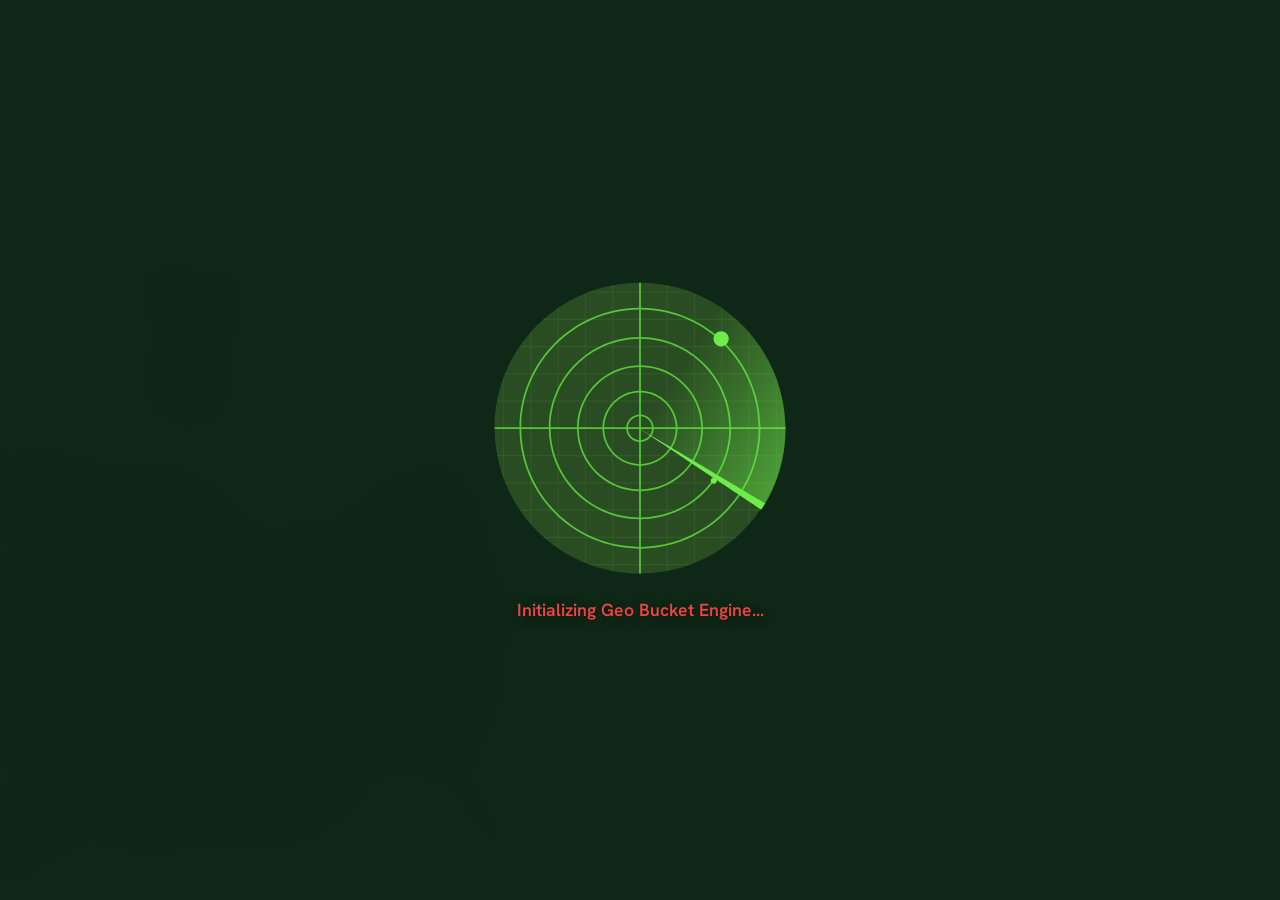
<file: sidepanel.html>
<!DOCTYPE html>
<html lang="en">

<head>
    <meta charset="UTF-8">
    <meta name="viewport" content="width=device-width, initial-scale=1.0">
    <title>Geo Bucket</title>

    <!-- Customize the manifest options -->
    <meta name="manifest.default_icon" content="/icon.png">
    <meta name="manifest.open_at_install" content="false">

    <!-- Google Fonts: Lumina Scraper System -->
    <link rel="preconnect" href="https://fonts.googleapis.com">
    <link rel="preconnect" href="https://fonts.gstatic.com" crossorigin>
    <link href="https://fonts.googleapis.com/css2?family=Hanken+Grotesk:wght@400;600;700&family=JetBrains+Mono:wght@500;700&display=swap" rel="stylesheet">

    <!-- Material Symbols -->
    <link href="https://fonts.googleapis.com/css2?family=Material+Symbols+Outlined:wght,FILL@100..700,0..1&display=swap" rel="stylesheet">

    <!-- App bundle -->
    <script src="/interceptor.js"></script>
    <script src="/dotlottie-player.js"></script>
    <script type="module" crossorigin src="/chunks/sidepanel-DUsyKUuk.js"></script>
    <link rel="stylesheet" crossorigin href="/assets/sidepanel-CFILspQI.css">

    <style>
    /* ================================================================
       MapLeadr DESIGN SYSTEM — CSS OVERRIDE LAYER
       Transforms the old dark-blue/yellow theme to dark/green (var(--lm-primary))
       ================================================================ */

    /* ---------- CSS Variables (Stitch Design Tokens) ---------- */
    :root {
      --lm-primary: #EF4444; /* Free Red */
      --lm-primary-rgb: 239, 68, 68;
      --lm-primary-hover: #F87171;
      --lm-on-primary: #ffffff; /* White text on Red */
      --lm-primary-dim: rgba(var(--lm-primary-rgb), 0.15);
      --lm-surface-0: rgba(13, 20, 29, 0.85); /* Base Layer */
      --lm-surface-1: rgba(25, 32, 41, 0.65); /* Middle Layer */
      --lm-surface-2: rgba(46, 53, 63, 0.4);  /* Top Layer */
      --lm-on-surface: #dce3f0;
      --lm-on-surface-variant: #bccbb9;
      --lm-border: rgba(255,255,255,0.1);
      --lm-border-hover: rgba(255,255,255,0.2);
      --lm-font-body: 'Hanken Grotesk', ui-sans-serif, system-ui, sans-serif;
      --lm-font-heading: 'Hanken Grotesk', ui-sans-serif, system-ui, sans-serif;
      --lm-font-mono: 'JetBrains Mono', ui-monospace, monospace;
      --lm-radius: 8px;
      --lm-radius-lg: 16px;
      --lm-radius-full: 9999px;
    }

    /* Premium Pro Theme Override */
    body.is-premium {
      /* Pro Green */
      --lm-primary: #1DB954; 
      --lm-primary-rgb: 29, 185, 84;
      --lm-primary-hover: #53e076; 
      --lm-on-primary: #000000; /* Black text on Green */
    }

    /* Global Transition for Theme Switching */
    *, *::before, *::after {
      transition: background-color 0.3s ease, border-color 0.3s ease, color 0.3s ease, box-shadow 0.3s ease, fill 0.3s ease !important;
    }

    /* ---------- Base Reset ---------- */
    html, body {
      background-color: transparent !important;
      color: var(--lm-on-surface) !important;
      font-family: var(--lm-font-body) !important;
      margin: 0; padding: 0;
      overflow: hidden;
    }

    body {
      position: relative;
    }

    /* ---------- WebGL Shader Background ---------- */
    #lm-shader-bg {
      position: fixed; inset: 0;
      z-index: 0;
      pointer-events: none;
      opacity: 0.4; /* Slightly more opaque for the Stitch aesthetic */
    }
    #lm-shader-bg canvas {
      display: block; width: 100%; height: 100%;
    }

    /* ---------- Root container layout ---------- */
    #root {
      position: relative;
      z-index: 1;
      height: 100vh;
      display: flex;
      flex-direction: column;
      padding: 0px !important; /* Remove outer margin/grey border container */
      box-sizing: border-box;
    }
    #root > div {
      display: flex !important;
      flex-direction: column !important;
      height: 100% !important;
      background: transparent !important;
      border-radius: 0px !important; /* Square corners for full screen layout */
      border: none !important;
      overflow: hidden;
    }

    /* ---------- HIDE: Lead Sniper Branding Flash ---------- */
    div.flex.items-center.gap-3:has(h1.text-white.font-black) {
      opacity: 0 !important;
      pointer-events: none !important;
      visibility: hidden !important;
    }

    /* ---------- HIDE: Free Trial bar, Upgrade button, 2Captcha, Footer ---------- */
    /* Free Trial / Upgrade header bar */
    div[class*="bg-[#0f172a]"][class*="px-5"][class*="py-3"][class*="shrink-0"][class*="z-20"] {
      display: none !important;
    }
    /* 2Captcha button */
    button[title="Configure 2Captcha"] { display: none !important; }
    /* Footer / status bar (excluding pagination controls) */
    div[class*="bg-[#020617]"][class*="px-4"][class*="py-3"][class*="shrink-0"]:not(:has(select)) {
      display: none !important;
    }

    /* ---------- Main content area: fill height ---------- */
    #root > div > div:not([class*="shrink-0"]) {
      flex-grow: 1 !important;
      display: flex !important;
      flex-direction: column !important;
      overflow-y: auto !important;
      padding: 8px; /* Internal rhythm */
    }

    /* ---------- Global Semantic Classes ---------- */
    .lm-bg-surface-0 {
      background-color: var(--lm-surface-0) !important;
      backdrop-filter: blur(40px) !important;
      -webkit-backdrop-filter: blur(40px) !important;
      border: none !important; /* Remove outer container border outline */
      border-radius: 0px !important; /* Square corners */
    }
    .lm-bg-surface-1 {
      background-color: var(--lm-surface-1) !important;
      backdrop-filter: blur(40px) !important;
      -webkit-backdrop-filter: blur(40px) !important;
      border: 1px solid var(--lm-border) !important;
      border-radius: var(--lm-radius-lg) !important;
      margin-bottom: 8px; /* Vertical rhythm */
    }
    .lm-bg-surface-2 {
      background-color: var(--lm-surface-2) !important;
      backdrop-filter: blur(40px) !important;
      -webkit-backdrop-filter: blur(40px) !important;
      border-radius: var(--lm-radius) !important;
      border-top: 1px solid rgba(255,255,255,0.15) !important; /* Subtle inner glow */
    }

    .lm-bg-primary { background-color: var(--lm-primary) !important; }
    .lm-hover-bg-primary:hover { background-color: var(--lm-primary-hover) !important; }
    .lm-text-primary { color: var(--lm-primary) !important; }
    .lm-hover-text-primary:hover { color: var(--lm-primary-hover) !important; }
    .lm-border-primary { border-color: var(--lm-primary) !important; }

    .lm-border { border-color: var(--lm-border) !important; }

    /* Text colors */
    .text-white, .text-gray-200 { color: var(--lm-on-surface) !important; }
    .text-gray-400 { color: var(--lm-on-surface-variant) !important; }
    .text-gray-500 { color: rgba(160,160,160,0.7) !important; }
    
    [class*="text-yellow"],
    [class*="text-[#fbbf24]"],
    [class*="text-[var(--lm-primary)]"] {
      color: var(--lm-primary) !important;
    }

    /* ---------- Typography ---------- */
    h1, h2, h3, [class*="font-black"], [class*="font-extrabold"], [class*="font-bold"] {
      font-family: var(--lm-font-heading) !important;
    }
    [class*="font-mono"] {
      font-family: var(--lm-font-mono) !important;
    }

    /* ---------- Buttons ---------- */
    /* Primary action buttons (Start, etc.) */
    button[class*="bg-[#fbbf24]"],
    button[class*="bg-yellow"] {
      background-color: var(--lm-primary) !important;
      color: var(--lm-on-primary) !important;
      border-radius: var(--lm-radius-full) !important;
      font-family: var(--lm-font-body) !important;
      font-weight: 500 !important;
      border: none !important;
      box-shadow: 0 4px 14px rgba(var(--lm-primary-rgb), 0.2) !important;
      transition: all 0.2s ease !important;
    }
    button[class*="bg-[var(--lm-primary)]"]:hover,
    button[class*="bg-yellow"]:hover {
      background-color: var(--lm-primary-hover) !important;
      transform: translateY(-1px) !important;
    }
    button[class*="bg-[var(--lm-primary)]"]:active,
    button[class*="bg-yellow"]:active {
      transform: scale(0.97) !important;
    }

    /* Secondary / outline buttons */
    button[class*="bg-[#1e293b]"],
    button[class*="bg-[#334155]"] {
      background-color: var(--lm-surface-1) !important;
      border: 1px solid var(--lm-border) !important;
      border-radius: var(--lm-radius) !important;
      transition: all 0.2s ease !important;
    }
    button[class*="bg-[#1e293b]"]:hover,
    button[class*="bg-[#334155]"]:hover {
      background-color: var(--lm-surface-2) !important;
      border-color: var(--lm-border-hover) !important;
    }

    /* ---------- Inputs ---------- */
    input, textarea, select {
      background-color: var(--lm-surface-2) !important;
      border: 1px solid var(--lm-border) !important;
      border-radius: var(--lm-radius) !important;
      color: var(--lm-on-surface) !important;
      font-family: var(--lm-font-body) !important;
      transition: all 0.2s ease !important;
    }
    input:focus, textarea:focus, select:focus {
      border-color: var(--lm-primary) !important;
      box-shadow: 0 0 0 1px var(--lm-primary) !important;
      outline: none !important;
    }
    input::placeholder, textarea::placeholder {
      color: rgba(160, 160, 160, 0.5) !important;
    }

    /* ---------- Cards / Panels ---------- */
    [class*="rounded"][class*="bg-[#1e293b]"],
    [class*="rounded"][class*="bg-[#0f172a]"] {
      background-color: var(--lm-surface-1) !important;
      border: 1px solid var(--lm-border) !important;
      border-radius: var(--lm-radius-lg) !important;
    }

    /* ---------- Stat cards hover effect ---------- */
    [class*="bg-[#1e293b]"][class*="rounded"]:hover {
      background-color: var(--lm-surface-2) !important;
    }

    /* ---------- Progress bars ---------- */
    [class*="bg-[#fbbf24]"][class*="h-full"],
    [class*="bg-[#fbbf24]"][class*="h-1"],
    div[class*="h-1.5"] > div[class*="bg-[#fbbf24]"] {
      background-color: var(--lm-primary) !important;
      box-shadow: 0 0 8px var(--lm-primary) !important;
    }

    /* ---------- Scrollbar ---------- */
    ::-webkit-scrollbar { width: 6px; }
    ::-webkit-scrollbar-track { background: rgba(255,255,255,0.03); }
    ::-webkit-scrollbar-thumb {
      background: rgba(255,255,255,0.15);
      border-radius: 10px;
    }
    ::-webkit-scrollbar-thumb:hover { background: rgba(255,255,255,0.25); }

    /* ---------- Fix Button Colors ---------- */
    button[class*="bg-[#fbbf24]"] *,
    button[class*="bg-yellow"] * {
      color: var(--lm-on-primary) !important;
    }

    /* Circular Play/Pause Buttons */
    .lm-circle-btn {
      width: 50px !important;
      height: 50px !important;
      border-radius: 50% !important;
      display: flex !important;
      align-items: center !important;
      justify-content: center !important;
      background: var(--lm-primary) !important;
      box-shadow: 0 4px 15px rgba(var(--lm-primary-rgb), 0.4) !important;
      padding: 0 !important;
      margin: 0 auto !important;
    }
    .lm-circle-btn svg, .lm-circle-btn span {
      color: var(--lm-on-primary) !important;
      font-size: 24px !important;
    }

    /* ---------- Fix Spinner Flash ---------- */
    div:has(> div.absolute.inset-0.flex.flex-col) > svg {
      display: none !important;
    }

    /* ---------- MapLeadr AI Animation & Floating ---------- */
    body:not(.is-premium) .lm-radar-lottie {
      filter: hue-rotate(-107deg) saturate(1.5) !important;
    }
    @keyframes pulse-glow {
      0% { box-shadow: 0 0 15px var(--lm-primary-dim), 0 0 30px var(--lm-primary-dim); opacity: 0.8; }
      50% { box-shadow: 0 0 25px var(--lm-primary), 0 0 50px var(--lm-primary-dim); opacity: 1; transform: scale(1.05); }
      100% { box-shadow: 0 0 15px var(--lm-primary-dim), 0 0 30px var(--lm-primary-dim); opacity: 0.8; }
    }

    @keyframes float {
      0% { transform: translateY(0px); }
      50% { transform: translateY(-5px); }
      100% { transform: translateY(0px); }
    }

    .lm-float-anim {
      animation: float 4s ease-in-out infinite;
    }
    .lm-float-anim:nth-child(1) { animation-delay: 0s; }
    .lm-float-anim:nth-child(2) { animation-delay: -1.33s; }
    .lm-float-anim:nth-child(3) { animation-delay: -2.66s; }

    /* ---------- MapLeadr AI Animation ---------- */
    @keyframes lm-pulse {
      0% { transform: scale(0.8); opacity: 0.5; filter: blur(20px); }
      50% { transform: scale(1.2); opacity: 0.8; filter: blur(30px); }
      100% { transform: scale(0.8); opacity: 0.5; filter: blur(20px); }
    }
    @keyframes lm-rotate {
      0% { transform: rotate(0deg); }
      100% { transform: rotate(360deg); }
    }
    .lm-glow {
      position: absolute;
      top: 50%; left: 50%;
      width: 150px; height: 150px;
      margin-top: -120px; margin-left: -75px;
      background: radial-gradient(circle, var(--lm-primary) 0%, transparent 70%);
      border-radius: 50%;
      animation: lm-pulse 3s infinite ease-in-out, lm-rotate 10s infinite linear;
      z-index: 0;
      pointer-events: none;
    }

    /* ---------- Animated Gradient Text ---------- */
    @keyframes gradient-shift {
      0% { background-position: 0% 50%; }
      50% { background-position: 100% 50%; }
      100% { background-position: 0% 50%; }
    }
    .lm-animated-text {
      background: linear-gradient(270deg, #1ed760, var(--lm-primary), #108539, #1ed760);
      background-size: 300% 300%;
      -webkit-background-clip: text;
      -webkit-text-fill-color: transparent;
      animation: gradient-shift 5s ease infinite;
      font-weight: 800;
    }

    /* ---------- Animations ---------- */
    @keyframes lm-pulse-accent {
      0%, 100% { box-shadow: 0 0 0 0 rgba(var(--lm-primary-rgb), 0.4); }
      50% { box-shadow: 0 0 0 6px rgba(var(--lm-primary-rgb), 0); }
    }
    [class*="animate-ping"] {
      background-color: var(--lm-primary) !important;
    }
    [class*="bg-green-500"], [class*="bg-green-400"], [class*="bg-emerald-400"] {
      background-color: var(--lm-primary) !important;
    }

    /* ---------- Glow effects: yellow → green ---------- */
    [class*="shadow-[0_0"][class*="fbbf24"] {
      box-shadow: 0 0 10px rgba(var(--lm-primary-rgb), 0.3) !important;
    }

    /* ---------- Selection color ---------- */
    ::selection {
      background-color: rgba(var(--lm-primary-rgb), 0.3);
      color: #fff;
    }

    /* ---------- Responsive: fill available space ---------- */
    @media (max-height: 600px) {
      #root > div > div:not([class*="shrink-0"]) {
        overflow-y: auto !important;
      }
    }

    /* ---------- Loading Overlay ---------- */
    #initial-loading-overlay {
      position: fixed;
      inset: 0;
      z-index: 9999;
      background: rgba(13, 35, 20, 0.98);
      backdrop-filter: blur(25px);
      -webkit-backdrop-filter: blur(25px);
      display: flex;
      flex-direction: column;
      align-items: center;
      justify-content: center;
      color: var(--lm-on-surface);
      font-family: var(--lm-font-body);
      text-align: center;
      padding: 20px;
    }
    #loading-news {
      margin-top: 20px;
      font-size: 1.1rem;
      font-weight: 600;
      max-width: 80%;
      line-height: 1.4;
      color: var(--lm-primary);
      text-shadow: 0 2px 10px rgba(0,0,0,0.5);
    }
    /* CSS Loader */
    .lm-ball {
      width: 16px; height: 16px; border-radius: 50%;
      animation: lm-bounce 0.5s alternate infinite ease-in-out;
    }
    .lm-ball:nth-child(2) { animation-delay: 0.15s; }
    .lm-ball:nth-child(3) { animation-delay: 0.3s; }
    .lm-ball:nth-child(4) { animation-delay: 0.45s; }
    @keyframes lm-bounce {
      0% { transform: translateY(0); }
      100% { transform: translateY(-20px); }
    }
    /* Text Glow Animations */
    @keyframes lm-text-glow {
      from { text-shadow: 0 0 10px rgba(var(--lm-primary-rgb), 0.5), 0 0 20px rgba(var(--lm-primary-rgb), 0.3); }
      to { text-shadow: 0 0 15px rgba(var(--lm-primary-rgb), 1), 0 0 30px rgba(var(--lm-primary-rgb), 0.8), 0 0 40px rgba(var(--lm-primary-rgb), 0.4); }
    }
    @keyframes lm-text-glow-sub {
      from { text-shadow: 0 0 5px rgba(var(--lm-primary-rgb), 0.3); }
      to { text-shadow: 0 0 10px rgba(var(--lm-primary-rgb), 0.8), 0 0 15px rgba(var(--lm-primary-rgb), 0.5); }
    }
    @keyframes lm-gentle-bob {
      0% { transform: translateY(0); }
      100% { transform: translateY(-3px); }
    }
    @keyframes lm-blink-fast {
      0% { background-color: #ffffff; box-shadow: 0 0 6px #ffffff; }
      100% { background-color: var(--lm-primary); box-shadow: 0 0 12px var(--lm-primary); }
    }

    /* ================================================================
       Geo Bucket — Upgraded lead cards & radar counter overlay styles
       ================================================================ */
    .lm-card-number {
      position: absolute !important;
      top: 12px !important;
      right: 12px !important;
      background: rgba(var(--lm-primary-rgb), 0.1) !important;
      border: 1px solid rgba(var(--lm-primary-rgb), 0.3) !important;
      color: var(--lm-primary) !important;
      font-size: 10px !important;
      font-weight: 800 !important;
      padding: 2px 6px !important;
      border-radius: 6px !important;
      box-shadow: 0 2px 8px rgba(0, 0, 0, 0.2) !important;
      font-family: var(--lm-font-body) !important;
      pointer-events: none !important;
      line-height: 1.2 !important;
      z-index: 5 !important;
    }

    .lm-card-gmb-btn {
      position: absolute !important;
      top: 36px !important;
      right: 12px !important;
      z-index: 10 !important;
      padding: 4px 8px !important;
      border-radius: 6px !important;
      font-size: 10px !important;
      font-weight: 800 !important;
      text-transform: uppercase !important;
      letter-spacing: 0.5px !important;
      transition: all 0.2s ease !important;
      cursor: pointer !important;
      display: inline-flex !important;
      align-items: center !important;
      justify-content: center !important;
      text-decoration: none !important;
      line-height: 1.2 !important;
    }
    .lm-card-gmb-btn:not(.visited) {
      background: rgba(var(--lm-primary-rgb), 0.15) !important;
      border: 1px solid var(--lm-primary) !important;
      color: var(--lm-primary) !important;
      text-shadow: 0 0 8px var(--lm-primary) !important;
      box-shadow: 0 0 10px rgba(var(--lm-primary-rgb), 0.2) !important;
    }
    .lm-card-gmb-btn.visited {
      background: rgba(251, 191, 36, 0.15) !important;
      border: 1px solid var(--lm-primary) !important;
      color: var(--lm-primary) !important;
      box-shadow: 0 0 10px rgba(251, 191, 36, 0.3) !important;
    }
    .lm-card-gmb-btn:not(.visited):hover {
      background: var(--lm-primary) !important;
      color: var(--lm-on-primary) !important;
      box-shadow: 0 0 15px rgba(var(--lm-primary-rgb), 0.5) !important;
      transform: translateY(-1px) !important;
    }
    .lm-card-gmb-btn.visited:hover {
      background: var(--lm-primary) !important;
      color: var(--lm-on-primary) !important;
      box-shadow: 0 0 15px rgba(251, 191, 36, 0.6) !important;
      transform: translateY(-1px) !important;
    }

    .lm-card-capsule {
      display: flex !important;
      align-items: center !important;
      gap: 8px !important;
      padding: 8px 12px !important;
      border-radius: 10px !important;
      background: rgba(255, 255, 255, 0.02) !important;
      border: 1px solid rgba(255, 255, 255, 0.04) !important;
      transition: all 0.2s cubic-bezier(0.4, 0, 0.2, 1) !important;
      margin-bottom: 6px !important;
      width: 100% !important;
      box-sizing: border-box !important;
    }
    .lm-card-capsule.clickable {
      cursor: copy !important;
    }
    .lm-card-capsule.clickable:hover {
      background: rgba(var(--lm-primary-rgb), 0.08) !important;
      border-color: rgba(var(--lm-primary-rgb), 0.3) !important;
      box-shadow: 0 0 12px rgba(var(--lm-primary-rgb), 0.05) !important;
    }
    .lm-card-capsule.clickable:hover svg {
      opacity: 1 !important;
      transform: scale(1.08) !important;
    }
    .lm-card-capsule.clickable:hover span {
      color: #ffffff !important;
    }
    .lm-card-capsule svg {
      color: var(--lm-primary) !important;
      opacity: 0.9 !important;
      transition: all 0.2s ease !important;
      flex-shrink: 0 !important;
    }
    .lm-card-capsule span {
      color: #e2e8f0 !important;
      transition: color 0.2s ease !important;
      font-size: 12px !important;
      font-weight: 500 !important;
    }

    /* Radar circle container layout */
    .lm-radar-circle {
      position: relative !important;
      width: 170px !important;
      height: 170px !important;
      border-radius: 50% !important;
      background: rgba(13, 20, 29, 0.4) !important;
      border: 1px solid rgba(var(--lm-primary-rgb), 0.15) !important;
      box-shadow: 0 0 30px rgba(var(--lm-primary-rgb), 0.08), inset 0 0 20px rgba(var(--lm-primary-rgb), 0.12) !important;
      overflow: hidden !important;
      display: flex !important;
      align-items: center !important;
      justify-content: center !important;
      margin-bottom: 0px !important;
    }

    /* Concentric rings inside radar */
    .lm-radar-ring {
      position: absolute !important;
      border-radius: 50% !important;
      border: 1px dashed rgba(var(--lm-primary-rgb), 0.15) !important;
      pointer-events: none !important;
    }
    .lm-radar-ring-1 { width: 130px !important; height: 130px !important; }
    .lm-radar-ring-2 { width: 90px !important; height: 90px !important; }
    .lm-radar-ring-3 { width: 50px !important; height: 50px !important; border-style: solid !important; border-color: rgba(var(--lm-primary-rgb), 0.08) !important; }

    /* The sweeping radar line */
    .lm-radar-sweep {
      position: absolute !important;
      top: 50% !important;
      left: 50% !important;
      width: 170px !important;
      height: 170px !important;
      margin-top: -85px !important;
      margin-left: -85px !important;
      border-radius: 50% !important;
      background: conic-gradient(from 0deg, rgba(var(--lm-primary-rgb), 0.4) 0deg, rgba(var(--lm-primary-rgb), 0.1) 45deg, transparent 180deg) !important;
      animation: lm-radar-rotate 3s linear infinite !important;
      z-index: 2 !important;
      transform-origin: center center !important;
      pointer-events: none !important;
    }

    /* Blips (flashing targets) inside the radar grid */
    .lm-radar-blip {
      position: absolute !important;
      width: 6px !important;
      height: 6px !important;
      background-color: var(--lm-primary) !important;
      border-radius: 50% !important;
      box-shadow: 0 0 10px var(--lm-primary), 0 0 20px var(--lm-primary) !important;
      animation: lm-blip-pulse 2s infinite ease-in-out !important;
      pointer-events: none !important;
    }
    .lm-radar-blip-1 { top: 30px !important; left: 50px !important; animation-delay: 0.3s !important; }
    .lm-radar-blip-2 { bottom: 45px !important; right: 40px !important; animation-delay: 0.9s !important; }
    .lm-radar-blip-3 { top: 75px !important; right: 30px !important; animation-delay: 1.4s !important; }

    /* Pulse animation for blips */
    @keyframes lm-blip-pulse {
      0% { transform: scale(0.6); opacity: 0.2; }
      50% { transform: scale(1.2); opacity: 1; }
      100% { transform: scale(0.6); opacity: 0.2; }
    }

    @keyframes lm-radar-rotate {
      0% { transform: rotate(0deg); }
      100% { transform: rotate(360deg); }
    }

    /* The lock reticle in center */
    .lm-radar-crosshair {
      position: absolute !important;
      width: 12px !important;
      height: 12px !important;
      border: 1px solid rgba(var(--lm-primary-rgb), 0.4) !important;
      border-radius: 50% !important;
      z-index: 3 !important;
      pointer-events: none !important;
    }
    .lm-radar-crosshair::before, .lm-radar-crosshair::after {
      content: '' !important;
      position: absolute !important;
      background: rgba(var(--lm-primary-rgb), 0.4) !important;
    }
    .lm-radar-crosshair::before {
      top: 50% !important; left: -6px !important; right: -6px !important; height: 1px !important;
    }
    .lm-radar-crosshair::after {
      left: 50% !important; top: -6px !important; bottom: -6px !important; width: 1px !important;
    }

    /* Overrides for React scanning status circle spans */
    div:has(> div.absolute.inset-0.flex.flex-col) {
      position: relative !important;
      width: 220px !important;
      height: 220px !important;
      display: flex !important;
      align-items: center !important;
      justify-content: center !important;
    }

    div:has(> div.absolute.inset-0.flex.flex-col) > div.absolute.inset-0.flex.flex-col {
      position: absolute !important;
      inset: 0 !important;
      display: flex !important;
      flex-direction: column !important;
      align-items: center !important;
      justify-content: center !important;
      pointer-events: none !important;
      background: transparent !important;
      z-index: 10 !important;
    }

    div:has(> div.absolute.inset-0.flex.flex-col) span.text-6xl {
      font-family: var(--lm-font-mono) !important;
      font-size: 32px !important;
      font-weight: 700 !important;
      color: #ffffff !important;
      text-shadow: 0 0 10px var(--lm-primary), 0 0 20px rgba(var(--lm-primary-rgb), 0.5) !important;
      letter-spacing: -0.5px !important;
      animation: lm-counter-pulse 1.5s ease-in-out infinite alternate !important;
      margin-top: 10px !important;
    }

    div:has(> div.absolute.inset-0.flex.flex-col) span.text-gray-400 {
      font-size: 8px !important;
      font-weight: 800 !important;
      letter-spacing: 2px !important;
      text-transform: uppercase !important;
      color: rgba(var(--lm-primary-rgb), 0.8) !important;
      margin-top: 2px !important;
      text-shadow: 0 0 5px rgba(var(--lm-primary-rgb), 0.3) !important;
    }

    @keyframes lm-counter-pulse {
      0% { transform: scale(0.98); }
      100% { transform: scale(1.03); }
    }
    </style>
</head>

<body>
    <!-- Initial Loading Screen -->
    <div id="initial-loading-overlay">
        <dotlottie-player id="lottie-player" src="/sonar_radar.lottie" background="transparent" speed="1" style="width: 300px; height: 300px;" loop autoplay></dotlottie-player>
        <div id="loading-news">Initializing Geo Bucket Engine...</div>
    </div>
    <script src="/loading.js"></script>


    <!-- WebGL Shader Background -->
    <div id="lm-shader-bg">
      <canvas id="lm-shader-canvas"></canvas>
    </div>
    <script src="/shader.js"></script>

    <!-- React App Root -->
    <div id="root"></div>
    <!-- MapLeadr AI Extension Logic -->
    <script src="/siri.js" type="module"></script>
    </body>
</html>
</file>
<file: assets/sidepanel-CFILspQI.css>
@layer properties{@supports (((-webkit-hyphens:none)) and (not (margin-trim:inline))) or ((-moz-orient:inline) and (not (color:rgb(from red r g b)))){*,:before,:after,::backdrop{--tw-translate-x:0;--tw-translate-y:0;--tw-translate-z:0;--tw-scale-x:1;--tw-scale-y:1;--tw-scale-z:1;--tw-rotate-x:initial;--tw-rotate-y:initial;--tw-rotate-z:initial;--tw-skew-x:initial;--tw-skew-y:initial;--tw-space-y-reverse:0;--tw-space-x-reverse:0;--tw-divide-y-reverse:0;--tw-border-style:solid;--tw-gradient-position:initial;--tw-gradient-from:#0000;--tw-gradient-via:#0000;--tw-gradient-to:#0000;--tw-gradient-stops:initial;--tw-gradient-via-stops:initial;--tw-gradient-from-position:0%;--tw-gradient-via-position:50%;--tw-gradient-to-position:100%;--tw-leading:initial;--tw-font-weight:initial;--tw-tracking:initial;--tw-shadow:0 0 #0000;--tw-shadow-color:initial;--tw-shadow-alpha:100%;--tw-inset-shadow:0 0 #0000;--tw-inset-shadow-color:initial;--tw-inset-shadow-alpha:100%;--tw-ring-color:initial;--tw-ring-shadow:0 0 #0000;--tw-inset-ring-color:initial;--tw-inset-ring-shadow:0 0 #0000;--tw-ring-inset:initial;--tw-ring-offset-width:0px;--tw-ring-offset-color:#fff;--tw-ring-offset-shadow:0 0 #0000;--tw-blur:initial;--tw-brightness:initial;--tw-contrast:initial;--tw-grayscale:initial;--tw-hue-rotate:initial;--tw-invert:initial;--tw-opacity:initial;--tw-saturate:initial;--tw-sepia:initial;--tw-drop-shadow:initial;--tw-drop-shadow-color:initial;--tw-drop-shadow-alpha:100%;--tw-drop-shadow-size:initial;--tw-backdrop-blur:initial;--tw-backdrop-brightness:initial;--tw-backdrop-contrast:initial;--tw-backdrop-grayscale:initial;--tw-backdrop-hue-rotate:initial;--tw-backdrop-invert:initial;--tw-backdrop-opacity:initial;--tw-backdrop-saturate:initial;--tw-backdrop-sepia:initial;--tw-duration:initial;--tw-ease:initial;--tw-content:"";--tw-animation-delay:0s;--tw-animation-direction:normal;--tw-animation-duration:initial;--tw-animation-fill-mode:none;--tw-animation-iteration-count:1;--tw-enter-blur:0;--tw-enter-opacity:1;--tw-enter-rotate:0;--tw-enter-scale:1;--tw-enter-translate-x:0;--tw-enter-translate-y:0;--tw-exit-blur:0;--tw-exit-opacity:1;--tw-exit-rotate:0;--tw-exit-scale:1;--tw-exit-translate-x:0;--tw-exit-translate-y:0}}}@layer theme{:root,:host{--font-sans:ui-sans-serif,system-ui,sans-serif,"Apple Color Emoji","Segoe UI Emoji","Segoe UI Symbol","Noto Color Emoji";--font-mono:ui-monospace,SFMono-Regular,Menlo,Monaco,Consolas,"Liberation Mono","Courier New",monospace;--color-red-100:oklch(93.6% .032 17.717);--color-red-200:oklch(88.5% .062 18.334);--color-red-400:oklch(70.4% .191 22.216);--color-red-500:oklch(63.7% .237 25.331);--color-red-600:oklch(57.7% .245 27.325);--color-red-700:oklch(50.5% .213 27.518);--color-red-800:oklch(44.4% .177 26.899);--color-red-900:oklch(39.6% .141 25.723);--color-red-950:oklch(25.8% .092 26.042);--color-orange-400:oklch(75% .183 55.934);--color-orange-500:oklch(70.5% .213 47.604);--color-orange-600:oklch(64.6% .222 41.116);--color-yellow-400:oklch(85.2% .199 91.936);--color-yellow-500:oklch(79.5% .184 86.047);--color-yellow-900:oklch(42.1% .095 57.708);--color-green-100:oklch(96.2% .044 156.743);--color-green-400:oklch(79.2% .209 151.711);--color-green-500:oklch(72.3% .219 149.579);--color-green-600:oklch(62.7% .194 149.214);--color-green-700:oklch(52.7% .154 150.069);--color-green-900:oklch(39.3% .095 152.535);--color-emerald-400:oklch(76.5% .177 163.223);--color-blue-300:oklch(80.9% .105 251.813);--color-blue-400:oklch(70.7% .165 254.624);--color-blue-500:oklch(62.3% .214 259.815);--color-blue-800:oklch(42.4% .199 265.638);--color-purple-400:oklch(71.4% .203 305.504);--color-purple-500:oklch(62.7% .265 303.9);--color-slate-300:oklch(86.9% .022 252.894);--color-slate-500:oklch(55.4% .046 257.417);--color-gray-100:oklch(96.7% .003 264.542);--color-gray-200:oklch(92.8% .006 264.531);--color-gray-300:oklch(87.2% .01 258.338);--color-gray-400:oklch(70.7% .022 261.325);--color-gray-500:oklch(55.1% .027 264.364);--color-gray-600:oklch(44.6% .03 256.802);--color-gray-700:oklch(37.3% .034 259.733);--color-gray-900:oklch(21% .034 264.665);--color-black:#000;--color-white:#fff;--spacing:.25rem;--container-sm:24rem;--container-md:28rem;--text-xs:.75rem;--text-xs--line-height:calc(1/.75);--text-sm:.875rem;--text-sm--line-height:calc(1.25/.875);--text-base:1rem;--text-base--line-height: 1.5 ;--text-lg:1.125rem;--text-lg--line-height:calc(1.75/1.125);--text-xl:1.25rem;--text-xl--line-height:calc(1.75/1.25);--text-2xl:1.5rem;--text-2xl--line-height:calc(2/1.5);--text-3xl:1.875rem;--text-3xl--line-height: 1.2 ;--text-4xl:2.25rem;--text-4xl--line-height:calc(2.5/2.25);--text-5xl:3rem;--text-5xl--line-height:1;--text-6xl:3.75rem;--text-6xl--line-height:1;--font-weight-medium:500;--font-weight-semibold:600;--font-weight-bold:700;--font-weight-extrabold:800;--font-weight-black:900;--tracking-tighter:-.05em;--tracking-tight:-.025em;--tracking-wide:.025em;--tracking-wider:.05em;--tracking-widest:.1em;--leading-tight:1.25;--leading-relaxed:1.625;--radius-sm:.25rem;--radius-md:.375rem;--radius-lg:.5rem;--radius-xl:.75rem;--radius-2xl:1rem;--radius-3xl:1.5rem;--drop-shadow-lg:0 4px 4px #00000026;--ease-out:cubic-bezier(0,0,.2,1);--animate-spin:spin 1s linear infinite;--animate-pulse:pulse 2s cubic-bezier(.4,0,.6,1)infinite;--blur-sm:8px;--blur-md:12px;--blur-xl:24px;--blur-3xl:64px;--default-transition-duration:.15s;--default-transition-timing-function:cubic-bezier(.4,0,.2,1);--default-font-family:var(--font-sans);--default-mono-font-family:var(--font-mono)}}@layer base{*,:after,:before,::backdrop{box-sizing:border-box;border:0 solid;margin:0;padding:0}::file-selector-button{box-sizing:border-box;border:0 solid;margin:0;padding:0}html,:host{-webkit-text-size-adjust:100%;tab-size:4;line-height:1.5;font-family:var(--default-font-family,ui-sans-serif,system-ui,sans-serif,"Apple Color Emoji","Segoe UI Emoji","Segoe UI Symbol","Noto Color Emoji");font-feature-settings:var(--default-font-feature-settings,normal);font-variation-settings:var(--default-font-variation-settings,normal);-webkit-tap-highlight-color:transparent}hr{height:0;color:inherit;border-top-width:1px}abbr:where([title]){-webkit-text-decoration:underline dotted;text-decoration:underline dotted}h1,h2,h3,h4,h5,h6{font-size:inherit;font-weight:inherit}a{color:inherit;-webkit-text-decoration:inherit;text-decoration:inherit}b,strong{font-weight:bolder}code,kbd,samp,pre{font-family:var(--default-mono-font-family,ui-monospace,SFMono-Regular,Menlo,Monaco,Consolas,"Liberation Mono","Courier New",monospace);font-feature-settings:var(--default-mono-font-feature-settings,normal);font-variation-settings:var(--default-mono-font-variation-settings,normal);font-size:1em}small{font-size:80%}sub,sup{vertical-align:baseline;font-size:75%;line-height:0;position:relative}sub{bottom:-.25em}sup{top:-.5em}table{text-indent:0;border-color:inherit;border-collapse:collapse}:-moz-focusring{outline:auto}progress{vertical-align:baseline}summary{display:list-item}ol,ul,menu{list-style:none}img,svg,video,canvas,audio,iframe,embed,object{vertical-align:middle;display:block}img,video{max-width:100%;height:auto}button,input,select,optgroup,textarea{font:inherit;font-feature-settings:inherit;font-variation-settings:inherit;letter-spacing:inherit;color:inherit;opacity:1;background-color:#0000;border-radius:0}::file-selector-button{font:inherit;font-feature-settings:inherit;font-variation-settings:inherit;letter-spacing:inherit;color:inherit;opacity:1;background-color:#0000;border-radius:0}:where(select:is([multiple],[size])) optgroup{font-weight:bolder}:where(select:is([multiple],[size])) optgroup option{padding-inline-start:20px}::file-selector-button{margin-inline-end:4px}::placeholder{opacity:1}@supports (not ((-webkit-appearance:-apple-pay-button))) or (contain-intrinsic-size:1px){::placeholder{color:currentColor}@supports (color:color-mix(in lab,red,red)){::placeholder{color:color-mix(in oklab,currentcolor 50%,transparent)}}}textarea{resize:vertical}::-webkit-search-decoration{-webkit-appearance:none}::-webkit-date-and-time-value{min-height:1lh;text-align:inherit}::-webkit-datetime-edit{display:inline-flex}::-webkit-datetime-edit-fields-wrapper{padding:0}::-webkit-datetime-edit{padding-block:0}::-webkit-datetime-edit-year-field{padding-block:0}::-webkit-datetime-edit-month-field{padding-block:0}::-webkit-datetime-edit-day-field{padding-block:0}::-webkit-datetime-edit-hour-field{padding-block:0}::-webkit-datetime-edit-minute-field{padding-block:0}::-webkit-datetime-edit-second-field{padding-block:0}::-webkit-datetime-edit-millisecond-field{padding-block:0}::-webkit-datetime-edit-meridiem-field{padding-block:0}::-webkit-calendar-picker-indicator{line-height:1}:-moz-ui-invalid{box-shadow:none}button,input:where([type=button],[type=reset],[type=submit]){appearance:button}::file-selector-button{appearance:button}::-webkit-inner-spin-button{height:auto}::-webkit-outer-spin-button{height:auto}[hidden]:where(:not([hidden=until-found])){display:none!important}}@layer components;@layer utilities{.pointer-events-none{pointer-events:none}.visible{visibility:visible}.sr-only{clip-path:inset(50%);white-space:nowrap;border-width:0;width:1px;height:1px;margin:-1px;padding:0;position:absolute;overflow:hidden}.absolute{position:absolute}.fixed{position:fixed}.relative{position:relative}.sticky{position:sticky}.inset-0{inset:calc(var(--spacing)*0)}.inset-x-0{inset-inline:calc(var(--spacing)*0)}.-top-2{top:calc(var(--spacing)*-2)}.-top-8{top:calc(var(--spacing)*-8)}.-top-20{top:calc(var(--spacing)*-20)}.top-0{top:calc(var(--spacing)*0)}.top-1{top:calc(var(--spacing)*1)}.top-1\/2{top:50%}.top-2{top:calc(var(--spacing)*2)}.top-3{top:calc(var(--spacing)*3)}.top-4{top:calc(var(--spacing)*4)}.top-6{top:calc(var(--spacing)*6)}.top-\[-20\%\]{top:-20%}.top-\[-25px\]{top:-25px}.top-\[80px\]{top:80px}.top-full{top:100%}.-right-2{right:calc(var(--spacing)*-2)}.-right-20{right:calc(var(--spacing)*-20)}.right-0{right:calc(var(--spacing)*0)}.right-2{right:calc(var(--spacing)*2)}.right-3{right:calc(var(--spacing)*3)}.right-4{right:calc(var(--spacing)*4)}.right-5{right:calc(var(--spacing)*5)}.right-6{right:calc(var(--spacing)*6)}.right-\[-10\%\]{right:-10%}.right-\[-25px\]{right:-25px}.right-full{right:100%}.-bottom-2{bottom:calc(var(--spacing)*-2)}.bottom-0{bottom:calc(var(--spacing)*0)}.bottom-3{bottom:calc(var(--spacing)*3)}.bottom-6{bottom:calc(var(--spacing)*6)}.bottom-24{bottom:calc(var(--spacing)*24)}.bottom-\[-10\%\]{bottom:-10%}.bottom-\[80px\]{bottom:80px}.bottom-full{bottom:100%}.-left-1{left:calc(var(--spacing)*-1)}.left-0{left:calc(var(--spacing)*0)}.left-1{left:calc(var(--spacing)*1)}.left-1\/2{left:50%}.left-2{left:calc(var(--spacing)*2)}.left-3{left:calc(var(--spacing)*3)}.left-4{left:calc(var(--spacing)*4)}.left-7{left:calc(var(--spacing)*7)}.left-\[11px\]{left:11px}.left-\[20\%\]{left:20%}.left-full{left:100%}.-z-10{z-index:-10}.z-10{z-index:10}.z-20{z-index:20}.z-50{z-index:50}.z-60{z-index:60}.z-70{z-index:70}.z-100,.z-\[100\]{z-index:100}.z-\[999px\]{z-index:999px}.container{width:100%}@media(min-width:40rem){.container{max-width:40rem}}@media(min-width:48rem){.container{max-width:48rem}}@media(min-width:64rem){.container{max-width:64rem}}@media(min-width:80rem){.container{max-width:80rem}}@media(min-width:96rem){.container{max-width:96rem}}.-mx-1{margin-inline:calc(var(--spacing)*-1)}.mx-1{margin-inline:calc(var(--spacing)*1)}.mx-2{margin-inline:calc(var(--spacing)*2)}.mx-auto{margin-inline:auto}.my-1{margin-block:calc(var(--spacing)*1)}.-mt-1{margin-top:calc(var(--spacing)*-1)}.-mt-6{margin-top:calc(var(--spacing)*-6)}.mt-0\.5{margin-top:calc(var(--spacing)*.5)}.mt-1{margin-top:calc(var(--spacing)*1)}.mt-2{margin-top:calc(var(--spacing)*2)}.mt-3{margin-top:calc(var(--spacing)*3)}.mt-4{margin-top:calc(var(--spacing)*4)}.mt-6{margin-top:calc(var(--spacing)*6)}.mr-2{margin-right:calc(var(--spacing)*2)}.mr-4{margin-right:calc(var(--spacing)*4)}.-mb-1{margin-bottom:calc(var(--spacing)*-1)}.-mb-2{margin-bottom:calc(var(--spacing)*-2)}.mb-1{margin-bottom:calc(var(--spacing)*1)}.mb-2{margin-bottom:calc(var(--spacing)*2)}.mb-3{margin-bottom:calc(var(--spacing)*3)}.mb-4{margin-bottom:calc(var(--spacing)*4)}.mb-6{margin-bottom:calc(var(--spacing)*6)}.mb-8{margin-bottom:calc(var(--spacing)*8)}.ml-0\.5{margin-left:calc(var(--spacing)*.5)}.ml-1{margin-left:calc(var(--spacing)*1)}.ml-2{margin-left:calc(var(--spacing)*2)}.ml-auto{margin-left:auto}.line-clamp-1{-webkit-line-clamp:1;-webkit-box-orient:vertical;display:-webkit-box;overflow:hidden}.line-clamp-2{-webkit-line-clamp:2;-webkit-box-orient:vertical;display:-webkit-box;overflow:hidden}.block{display:block}.flex{display:flex}.grid{display:grid}.hidden{display:none}.inline-block{display:inline-block}.inline-flex{display:inline-flex}.table{display:table}.aspect-square{aspect-ratio:1}.h-0{height:calc(var(--spacing)*0)}.h-0\.5{height:calc(var(--spacing)*.5)}.h-1{height:calc(var(--spacing)*1)}.h-1\.5{height:calc(var(--spacing)*1.5)}.h-2{height:calc(var(--spacing)*2)}.h-3\.5{height:calc(var(--spacing)*3.5)}.h-4{height:calc(var(--spacing)*4)}.h-5{height:calc(var(--spacing)*5)}.h-6{height:calc(var(--spacing)*6)}.h-7{height:calc(var(--spacing)*7)}.h-8{height:calc(var(--spacing)*8)}.h-9{height:calc(var(--spacing)*9)}.h-10{height:calc(var(--spacing)*10)}.h-12{height:calc(var(--spacing)*12)}.h-16{height:calc(var(--spacing)*16)}.h-20{height:calc(var(--spacing)*20)}.h-24{height:calc(var(--spacing)*24)}.h-32{height:calc(var(--spacing)*32)}.h-40{height:calc(var(--spacing)*40)}.h-50{height:calc(var(--spacing)*50)}.h-52{height:calc(var(--spacing)*52)}.h-60{height:calc(var(--spacing)*60)}.h-\[30rem\]{height:30rem}.h-\[400px\]{height:400px}.h-\[510px\]{height:510px}.h-\[var\(--radix-select-trigger-height\)\]{height:var(--radix-select-trigger-height)}.h-full{height:100%}.h-px{height:1px}.h-screen{height:100vh}.max-h-60{max-height:calc(var(--spacing)*60)}.max-h-96{max-height:calc(var(--spacing)*96)}.max-h-\[90vh\]{max-height:90vh}.max-h-\[400px\]{max-height:400px}.min-h-2{min-height:calc(var(--spacing)*2)}.min-h-8{min-height:calc(var(--spacing)*8)}.min-h-\[32px\]{min-height:32px}.min-h-\[400px\]{min-height:400px}.min-h-screen{min-height:100vh}.w-0{width:calc(var(--spacing)*0)}.w-0\.5{width:calc(var(--spacing)*.5)}.w-1{width:calc(var(--spacing)*1)}.w-1\.5{width:calc(var(--spacing)*1.5)}.w-1\/2{width:50%}.w-2{width:calc(var(--spacing)*2)}.w-2\/6{width:33.3333%}.w-3\.5{width:calc(var(--spacing)*3.5)}.w-4{width:calc(var(--spacing)*4)}.w-4\/5{width:80%}.w-5{width:calc(var(--spacing)*5)}.w-6{width:calc(var(--spacing)*6)}.w-7{width:calc(var(--spacing)*7)}.w-8{width:calc(var(--spacing)*8)}.w-9{width:calc(var(--spacing)*9)}.w-10{width:calc(var(--spacing)*10)}.w-12{width:calc(var(--spacing)*12)}.w-16{width:calc(var(--spacing)*16)}.w-20{width:calc(var(--spacing)*20)}.w-24{width:calc(var(--spacing)*24)}.w-32{width:calc(var(--spacing)*32)}.w-36{width:calc(var(--spacing)*36)}.w-40{width:calc(var(--spacing)*40)}.w-48{width:calc(var(--spacing)*48)}.w-50{width:calc(var(--spacing)*50)}.w-52{width:calc(var(--spacing)*52)}.w-60{width:calc(var(--spacing)*60)}.w-72{width:calc(var(--spacing)*72)}.w-\[21px\]{width:21px}.w-\[25rem\]{width:25rem}.w-\[600px\]{width:600px}.w-full{width:100%}.w-px{width:1px}.w-screen{width:100vw}.max-w-\[90vw\]{max-width:90vw}.max-w-\[150px\]{max-width:150px}.max-w-\[250px\]{max-width:250px}.max-w-\[260px\]{max-width:260px}.max-w-\[280px\]{max-width:280px}.max-w-\[283px\]{max-width:283px}.max-w-\[380px\]{max-width:380px}.max-w-\[400px\]{max-width:400px}.max-w-\[440px\]{max-width:440px}.max-w-\[500px\]{max-width:500px}.max-w-full{max-width:100%}.max-w-md{max-width:var(--container-md)}.max-w-sm{max-width:var(--container-sm)}.min-w-0{min-width:calc(var(--spacing)*0)}.min-w-2{min-width:calc(var(--spacing)*2)}.min-w-20{min-width:calc(var(--spacing)*20)}.min-w-\[8rem\]{min-width:8rem}.min-w-\[60\%\]{min-width:60%}.min-w-\[280px\]{min-width:280px}.min-w-\[320px\]{min-width:320px}.min-w-\[var\(--radix-select-trigger-width\)\]{min-width:var(--radix-select-trigger-width)}.min-w-fit{min-width:fit-content}.min-w-max{min-width:max-content}.flex-1{flex:1}.flex-none{flex:none}.flex-shrink-0,.shrink-0{flex-shrink:0}.border-collapse{border-collapse:collapse}.origin-top-left{transform-origin:0 0}.-translate-x-1\/2{--tw-translate-x: -50% ;translate:var(--tw-translate-x)var(--tw-translate-y)}.-translate-y-1\/2{--tw-translate-y: -50% ;translate:var(--tw-translate-x)var(--tw-translate-y)}.scale-150{--tw-scale-x:150%;--tw-scale-y:150%;--tw-scale-z:150%;scale:var(--tw-scale-x)var(--tw-scale-y)}.rotate-45{rotate:45deg}.rotate-90{rotate:90deg}.rotate-\[-45deg\]{rotate:-45deg}.transform{transform:var(--tw-rotate-x,)var(--tw-rotate-y,)var(--tw-rotate-z,)var(--tw-skew-x,)var(--tw-skew-y,)}.animate-pulse{animation:var(--animate-pulse)}.animate-spin{animation:var(--animate-spin)}.cursor-default{cursor:default}.cursor-not-allowed{cursor:not-allowed}.cursor-pointer{cursor:pointer}.resize-none{resize:none}.appearance-none{appearance:none}.grid-cols-1{grid-template-columns:repeat(1,minmax(0,1fr))}.grid-cols-2{grid-template-columns:repeat(2,minmax(0,1fr))}.grid-cols-3{grid-template-columns:repeat(3,minmax(0,1fr))}.flex-col{flex-direction:column}.items-center{align-items:center}.items-end{align-items:flex-end}.items-start{align-items:flex-start}.items-stretch{align-items:stretch}.justify-around{justify-content:space-around}.justify-between{justify-content:space-between}.justify-center{justify-content:center}.justify-end{justify-content:flex-end}.justify-start{justify-content:flex-start}.gap-0\.5{gap:calc(var(--spacing)*.5)}.gap-1{gap:calc(var(--spacing)*1)}.gap-1\.5{gap:calc(var(--spacing)*1.5)}.gap-2{gap:calc(var(--spacing)*2)}.gap-3{gap:calc(var(--spacing)*3)}.gap-4{gap:calc(var(--spacing)*4)}.gap-6{gap:calc(var(--spacing)*6)}:where(.space-y-0\.5>:not(:last-child)){--tw-space-y-reverse:0;margin-block-start:calc(calc(var(--spacing)*.5)*var(--tw-space-y-reverse));margin-block-end:calc(calc(var(--spacing)*.5)*calc(1 - var(--tw-space-y-reverse)))}:where(.space-y-1>:not(:last-child)){--tw-space-y-reverse:0;margin-block-start:calc(calc(var(--spacing)*1)*var(--tw-space-y-reverse));margin-block-end:calc(calc(var(--spacing)*1)*calc(1 - var(--tw-space-y-reverse)))}:where(.space-y-1\.5>:not(:last-child)){--tw-space-y-reverse:0;margin-block-start:calc(calc(var(--spacing)*1.5)*var(--tw-space-y-reverse));margin-block-end:calc(calc(var(--spacing)*1.5)*calc(1 - var(--tw-space-y-reverse)))}:where(.space-y-2>:not(:last-child)){--tw-space-y-reverse:0;margin-block-start:calc(calc(var(--spacing)*2)*var(--tw-space-y-reverse));margin-block-end:calc(calc(var(--spacing)*2)*calc(1 - var(--tw-space-y-reverse)))}:where(.space-y-2\.5>:not(:last-child)){--tw-space-y-reverse:0;margin-block-start:calc(calc(var(--spacing)*2.5)*var(--tw-space-y-reverse));margin-block-end:calc(calc(var(--spacing)*2.5)*calc(1 - var(--tw-space-y-reverse)))}:where(.space-y-3>:not(:last-child)){--tw-space-y-reverse:0;margin-block-start:calc(calc(var(--spacing)*3)*var(--tw-space-y-reverse));margin-block-end:calc(calc(var(--spacing)*3)*calc(1 - var(--tw-space-y-reverse)))}:where(.space-y-4>:not(:last-child)){--tw-space-y-reverse:0;margin-block-start:calc(calc(var(--spacing)*4)*var(--tw-space-y-reverse));margin-block-end:calc(calc(var(--spacing)*4)*calc(1 - var(--tw-space-y-reverse)))}:where(.space-y-5>:not(:last-child)){--tw-space-y-reverse:0;margin-block-start:calc(calc(var(--spacing)*5)*var(--tw-space-y-reverse));margin-block-end:calc(calc(var(--spacing)*5)*calc(1 - var(--tw-space-y-reverse)))}:where(.space-y-6>:not(:last-child)){--tw-space-y-reverse:0;margin-block-start:calc(calc(var(--spacing)*6)*var(--tw-space-y-reverse));margin-block-end:calc(calc(var(--spacing)*6)*calc(1 - var(--tw-space-y-reverse)))}:where(.space-x-1>:not(:last-child)){--tw-space-x-reverse:0;margin-inline-start:calc(calc(var(--spacing)*1)*var(--tw-space-x-reverse));margin-inline-end:calc(calc(var(--spacing)*1)*calc(1 - var(--tw-space-x-reverse)))}:where(.divide-y>:not(:last-child)){--tw-divide-y-reverse:0;border-bottom-style:var(--tw-border-style);border-top-style:var(--tw-border-style);border-top-width:calc(1px*var(--tw-divide-y-reverse));border-bottom-width:calc(1px*calc(1 - var(--tw-divide-y-reverse)))}:where(.divide-\[\#1e293b\]>:not(:last-child)){border-color:#1e293b}:where(.divide-gray-200\/35>:not(:last-child)){border-color:#e5e7eb59}@supports (color:color-mix(in lab,red,red)){:where(.divide-gray-200\/35>:not(:last-child)){border-color:color-mix(in oklab,var(--color-gray-200)35%,transparent)}}.self-stretch{align-self:stretch}.truncate{text-overflow:ellipsis;white-space:nowrap;overflow:hidden}.overflow-auto{overflow:auto}.overflow-hidden{overflow:hidden}.overflow-x-auto{overflow-x:auto}.overflow-x-hidden{overflow-x:hidden}.overflow-y-auto{overflow-y:auto}.rounded{border-radius:.25rem}.rounded-2xl{border-radius:var(--radius-2xl)}.rounded-3xl{border-radius:var(--radius-3xl)}.rounded-\[24px\]{border-radius:24px}.rounded-\[32px\]{border-radius:32px}.rounded-full{border-radius:3.40282e38px}.rounded-lg{border-radius:var(--radius-lg)}.rounded-md{border-radius:var(--radius-md)}.rounded-sm{border-radius:var(--radius-sm)}.rounded-xl{border-radius:var(--radius-xl)}.rounded-s-xl{border-start-start-radius:var(--radius-xl);border-end-start-radius:var(--radius-xl)}.rounded-e-lg{border-start-end-radius:var(--radius-lg);border-end-end-radius:var(--radius-lg)}.rounded-t-\[30px\]{border-top-left-radius:30px;border-top-right-radius:30px}.rounded-t-lg{border-top-left-radius:var(--radius-lg);border-top-right-radius:var(--radius-lg)}.rounded-t-md{border-top-left-radius:var(--radius-md);border-top-right-radius:var(--radius-md)}.rounded-l-none{border-top-left-radius:0;border-bottom-left-radius:0}.rounded-l-xl{border-top-left-radius:var(--radius-xl);border-bottom-left-radius:var(--radius-xl)}.rounded-r-none{border-top-right-radius:0;border-bottom-right-radius:0}.rounded-r-xl{border-top-right-radius:var(--radius-xl);border-bottom-right-radius:var(--radius-xl)}.rounded-b-md{border-bottom-right-radius:var(--radius-md);border-bottom-left-radius:var(--radius-md)}.border{border-style:var(--tw-border-style);border-width:1px}.border-2{border-style:var(--tw-border-style);border-width:2px}.border-4{border-style:var(--tw-border-style);border-width:4px}.border-8{border-style:var(--tw-border-style);border-width:8px}.border-t{border-top-style:var(--tw-border-style);border-top-width:1px}.border-b{border-bottom-style:var(--tw-border-style);border-bottom-width:1px}.border-l{border-left-style:var(--tw-border-style);border-left-width:1px}.border-l-0{border-left-style:var(--tw-border-style);border-left-width:0}.border-dashed{--tw-border-style:dashed;border-style:dashed}.border-dotted{--tw-border-style:dotted;border-style:dotted}.border-none{--tw-border-style:none;border-style:none}.border-\[\#1e293b\]{border-color:#1e293b}.border-\[\#1e293b\]\/50{border-color:#1e293b80}.border-\[\#334155\]{border-color:#334155}.border-\[\#334155\]\/50{border-color:#33415580}.border-\[\#475569\]{border-color:#475569}.border-\[\#475569\]\/50{border-color:#47556980}.border-\[\#ddfaf36e\]{border-color:#ddfaf36e}.border-\[\#fbbf24\]{border-color:#fbbf24}.border-\[\#fbbf24\]\/20{border-color:#fbbf2433}.border-\[\#fbbf24\]\/30{border-color:#fbbf244d}.border-\[\#fbbf24\]\/50{border-color:#fbbf2480}.border-black\/20{border-color:#0003}@supports (color:color-mix(in lab,red,red)){.border-black\/20{border-color:color-mix(in oklab,var(--color-black)20%,transparent)}}.border-black\/30{border-color:#0000004d}@supports (color:color-mix(in lab,red,red)){.border-black\/30{border-color:color-mix(in oklab,var(--color-black)30%,transparent)}}.border-blue-500\/30{border-color:#3080ff4d}@supports (color:color-mix(in lab,red,red)){.border-blue-500\/30{border-color:color-mix(in oklab,var(--color-blue-500)30%,transparent)}}.border-emerald-400\/20{border-color:#00d29433}@supports (color:color-mix(in lab,red,red)){.border-emerald-400\/20{border-color:color-mix(in oklab,var(--color-emerald-400)20%,transparent)}}.border-gray-200\/35{border-color:#e5e7eb59}@supports (color:color-mix(in lab,red,red)){.border-gray-200\/35{border-color:color-mix(in oklab,var(--color-gray-200)35%,transparent)}}.border-gray-500{border-color:var(--color-gray-500)}.border-gray-600{border-color:var(--color-gray-600)}.border-gray-700{border-color:var(--color-gray-700)}.border-green-400\/30{border-color:#05df724d}@supports (color:color-mix(in lab,red,red)){.border-green-400\/30{border-color:color-mix(in oklab,var(--color-green-400)30%,transparent)}}.border-green-500{border-color:var(--color-green-500)}.border-green-500\/15{border-color:#00c75826}@supports (color:color-mix(in lab,red,red)){.border-green-500\/15{border-color:color-mix(in oklab,var(--color-green-500)15%,transparent)}}.border-green-500\/30{border-color:#00c7584d}@supports (color:color-mix(in lab,red,red)){.border-green-500\/30{border-color:color-mix(in oklab,var(--color-green-500)30%,transparent)}}.border-orange-500\/30{border-color:#fe6e004d}@supports (color:color-mix(in lab,red,red)){.border-orange-500\/30{border-color:color-mix(in oklab,var(--color-orange-500)30%,transparent)}}.border-orange-500\/40{border-color:#fe6e0066}@supports (color:color-mix(in lab,red,red)){.border-orange-500\/40{border-color:color-mix(in oklab,var(--color-orange-500)40%,transparent)}}.border-red-500{border-color:var(--color-red-500)}.border-red-500\/20{border-color:#fb2c3633}@supports (color:color-mix(in lab,red,red)){.border-red-500\/20{border-color:color-mix(in oklab,var(--color-red-500)20%,transparent)}}.border-red-700{border-color:var(--color-red-700)}.border-transparent{border-color:#0000}.border-white\/30{border-color:#ffffff4d}@supports (color:color-mix(in lab,red,red)){.border-white\/30{border-color:color-mix(in oklab,var(--color-white)30%,transparent)}}.border-yellow-500\/30{border-color:#edb2004d}@supports (color:color-mix(in lab,red,red)){.border-yellow-500\/30{border-color:color-mix(in oklab,var(--color-yellow-500)30%,transparent)}}.border-t-\[\#fbbf24\]{border-top-color:#fbbf24}.border-t-white{border-top-color:var(--color-white)}.bg-\[\#0b1120\]{background-color:#0b1120}.bg-\[\#0f172a\]{background-color:#0f172a}.bg-\[\#00b284\]{background-color:#00b284}.bg-\[\#00b2839e\]{background-color:#00b2839e}.bg-\[\#000000\]\/50{background-color:oklab(0% none none/.5)}.bg-\[\#1e293b\]{background-color:#1e293b}.bg-\[\#1e293b\]\/30{background-color:#1e293b4d}.bg-\[\#1e293b\]\/50{background-color:#1e293b80}.bg-\[\#2eb5a8\]{background-color:#2eb5a8}.bg-\[\#2eb5a8\]\/10{background-color:#2eb5a81a}.bg-\[\#2eb5a8\]\/20{background-color:#2eb5a833}.bg-\[\#004a3562\]{background-color:#004a3562}.bg-\[\#8eb3a9\]{background-color:#8eb3a9}.bg-\[\#055a45\]{background-color:#055a45}.bg-\[\#020617\]{background-color:#020617}.bg-\[\#020617\]\/80{background-color:#020617cc}.bg-\[\#020617\]\/90{background-color:#020617e6}.bg-\[\#334155\]{background-color:#334155}.bg-\[\#848484\]{background-color:#848484}.bg-\[\#949695\]{background-color:#949695}.bg-\[\#FE0048\]{background-color:#fe0048}.bg-\[\#c1c6b3\]{background-color:#c1c6b3}.bg-\[\#ccc\]{background-color:#ccc}.bg-\[\#ddfaf36e\]{background-color:#ddfaf36e}.bg-\[\#e01c1c\]{background-color:#e01c1c}.bg-\[\#fbbf24\]{background-color:#fbbf24}.bg-\[\#fbbf24\]\/5{background-color:#fbbf240d}.bg-\[\#fbbf24\]\/10{background-color:#fbbf241a}.bg-\[red\]{background-color:red}.bg-black\/35{background-color:#00000059}@supports (color:color-mix(in lab,red,red)){.bg-black\/35{background-color:color-mix(in oklab,var(--color-black)35%,transparent)}}.bg-black\/60{background-color:#0009}@supports (color:color-mix(in lab,red,red)){.bg-black\/60{background-color:color-mix(in oklab,var(--color-black)60%,transparent)}}.bg-black\/80{background-color:#000c}@supports (color:color-mix(in lab,red,red)){.bg-black\/80{background-color:color-mix(in oklab,var(--color-black)80%,transparent)}}.bg-blue-500\/10{background-color:#3080ff1a}@supports (color:color-mix(in lab,red,red)){.bg-blue-500\/10{background-color:color-mix(in oklab,var(--color-blue-500)10%,transparent)}}.bg-emerald-400{background-color:var(--color-emerald-400)}.bg-emerald-400\/10{background-color:#00d2941a}@supports (color:color-mix(in lab,red,red)){.bg-emerald-400\/10{background-color:color-mix(in oklab,var(--color-emerald-400)10%,transparent)}}.bg-gray-100\/25{background-color:#f3f4f640}@supports (color:color-mix(in lab,red,red)){.bg-gray-100\/25{background-color:color-mix(in oklab,var(--color-gray-100)25%,transparent)}}.bg-gray-200{background-color:var(--color-gray-200)}.bg-gray-300\/70{background-color:#d1d5dcb3}@supports (color:color-mix(in lab,red,red)){.bg-gray-300\/70{background-color:color-mix(in oklab,var(--color-gray-300)70%,transparent)}}.bg-gray-600{background-color:var(--color-gray-600)}.bg-gray-700{background-color:var(--color-gray-700)}.bg-green-400{background-color:var(--color-green-400)}.bg-green-500{background-color:var(--color-green-500)}.bg-green-500\/10{background-color:#00c7581a}@supports (color:color-mix(in lab,red,red)){.bg-green-500\/10{background-color:color-mix(in oklab,var(--color-green-500)10%,transparent)}}.bg-orange-500\/20{background-color:#fe6e0033}@supports (color:color-mix(in lab,red,red)){.bg-orange-500\/20{background-color:color-mix(in oklab,var(--color-orange-500)20%,transparent)}}.bg-purple-500\/10{background-color:#ac4bff1a}@supports (color:color-mix(in lab,red,red)){.bg-purple-500\/10{background-color:color-mix(in oklab,var(--color-purple-500)10%,transparent)}}.bg-red-500{background-color:var(--color-red-500)}.bg-red-500\/10{background-color:#fb2c361a}@supports (color:color-mix(in lab,red,red)){.bg-red-500\/10{background-color:color-mix(in oklab,var(--color-red-500)10%,transparent)}}.bg-red-600{background-color:var(--color-red-600)}.bg-red-900\/20{background-color:#82181a33}@supports (color:color-mix(in lab,red,red)){.bg-red-900\/20{background-color:color-mix(in oklab,var(--color-red-900)20%,transparent)}}.bg-red-950\/50{background-color:#46080980}@supports (color:color-mix(in lab,red,red)){.bg-red-950\/50{background-color:color-mix(in oklab,var(--color-red-950)50%,transparent)}}.bg-slate-300\/45{background-color:#cad5e273}@supports (color:color-mix(in lab,red,red)){.bg-slate-300\/45{background-color:color-mix(in oklab,var(--color-slate-300)45%,transparent)}}.bg-transparent{background-color:#0000}.bg-white{background-color:var(--color-white)}.bg-white\/10{background-color:#ffffff1a}@supports (color:color-mix(in lab,red,red)){.bg-white\/10{background-color:color-mix(in oklab,var(--color-white)10%,transparent)}}.lm-bg-primary-400{background-color:var(--color-yellow-400)}.lm-bg-primary\/5{background-color:#edb2000d}@supports (color:color-mix(in lab,red,red)){.lm-bg-primary\/5{background-color:color-mix(in oklab,var(--color-yellow-500)5%,transparent)}}.lm-bg-primary\/10{background-color:#edb2001a}@supports (color:color-mix(in lab,red,red)){.lm-bg-primary\/10{background-color:color-mix(in oklab,var(--color-yellow-500)10%,transparent)}}.bg-linear-to-b{--tw-gradient-position:to bottom}@supports (background-image:linear-gradient(in lab,red,red)){.bg-linear-to-b{--tw-gradient-position:to bottom in oklab}}.bg-linear-to-b{background-image:linear-gradient(var(--tw-gradient-stops))}.bg-linear-to-br{--tw-gradient-position:to bottom right}@supports (background-image:linear-gradient(in lab,red,red)){.bg-linear-to-br{--tw-gradient-position:to bottom right in oklab}}.bg-linear-to-br{background-image:linear-gradient(var(--tw-gradient-stops))}.bg-linear-to-r{--tw-gradient-position:to right}@supports (background-image:linear-gradient(in lab,red,red)){.bg-linear-to-r{--tw-gradient-position:to right in oklab}}.bg-linear-to-r{background-image:linear-gradient(var(--tw-gradient-stops))}.bg-\[url\(\'\/images\/bg\.png\'\)\]{background-image:url(/images/bg.png)}.from-\[\#2eb5a8\]\/5{--tw-gradient-from:oklab(70.0412% -.112431 -.0103593/.05);--tw-gradient-stops:var(--tw-gradient-via-stops,var(--tw-gradient-position),var(--tw-gradient-from)var(--tw-gradient-from-position),var(--tw-gradient-to)var(--tw-gradient-to-position))}.from-\[\#2eb5a8\]\/10{--tw-gradient-from:oklab(70.0412% -.112431 -.0103593/.1);--tw-gradient-stops:var(--tw-gradient-via-stops,var(--tw-gradient-position),var(--tw-gradient-from)var(--tw-gradient-from-position),var(--tw-gradient-to)var(--tw-gradient-to-position))}.from-\[\#fbbf24\]{--tw-gradient-from:#fbbf24;--tw-gradient-stops:var(--tw-gradient-via-stops,var(--tw-gradient-position),var(--tw-gradient-from)var(--tw-gradient-from-position),var(--tw-gradient-to)var(--tw-gradient-to-position))}.from-\[\#fbbf24\]\/5{--tw-gradient-from:oklab(83.6861% .0159629 .163645/.05);--tw-gradient-stops:var(--tw-gradient-via-stops,var(--tw-gradient-position),var(--tw-gradient-from)var(--tw-gradient-from-position),var(--tw-gradient-to)var(--tw-gradient-to-position))}.from-green-600{--tw-gradient-from:var(--color-green-600);--tw-gradient-stops:var(--tw-gradient-via-stops,var(--tw-gradient-position),var(--tw-gradient-from)var(--tw-gradient-from-position),var(--tw-gradient-to)var(--tw-gradient-to-position))}.from-orange-500\/10{--tw-gradient-from:#fe6e001a}@supports (color:color-mix(in lab,red,red)){.from-orange-500\/10{--tw-gradient-from:color-mix(in oklab,var(--color-orange-500)10%,transparent)}}.from-orange-500\/10{--tw-gradient-stops:var(--tw-gradient-via-stops,var(--tw-gradient-position),var(--tw-gradient-from)var(--tw-gradient-from-position),var(--tw-gradient-to)var(--tw-gradient-to-position))}.from-red-900{--tw-gradient-from:var(--color-red-900);--tw-gradient-stops:var(--tw-gradient-via-stops,var(--tw-gradient-position),var(--tw-gradient-from)var(--tw-gradient-from-position),var(--tw-gradient-to)var(--tw-gradient-to-position))}.to-\[\#f59e0b\]{--tw-gradient-to:#f59e0b;--tw-gradient-stops:var(--tw-gradient-via-stops,var(--tw-gradient-position),var(--tw-gradient-from)var(--tw-gradient-from-position),var(--tw-gradient-to)var(--tw-gradient-to-position))}.to-green-700{--tw-gradient-to:var(--color-green-700);--tw-gradient-stops:var(--tw-gradient-via-stops,var(--tw-gradient-position),var(--tw-gradient-from)var(--tw-gradient-from-position),var(--tw-gradient-to)var(--tw-gradient-to-position))}.to-orange-600\/10{--tw-gradient-to:#f051001a}@supports (color:color-mix(in lab,red,red)){.to-orange-600\/10{--tw-gradient-to:color-mix(in oklab,var(--color-orange-600)10%,transparent)}}.to-orange-600\/10{--tw-gradient-stops:var(--tw-gradient-via-stops,var(--tw-gradient-position),var(--tw-gradient-from)var(--tw-gradient-from-position),var(--tw-gradient-to)var(--tw-gradient-to-position))}.to-red-800{--tw-gradient-to:var(--color-red-800);--tw-gradient-stops:var(--tw-gradient-via-stops,var(--tw-gradient-position),var(--tw-gradient-from)var(--tw-gradient-from-position),var(--tw-gradient-to)var(--tw-gradient-to-position))}.to-transparent{--tw-gradient-to:transparent;--tw-gradient-stops:var(--tw-gradient-via-stops,var(--tw-gradient-position),var(--tw-gradient-from)var(--tw-gradient-from-position),var(--tw-gradient-to)var(--tw-gradient-to-position))}.fill-\[\#2eb5a8\]{fill:#2eb5a8}.fill-current{fill:currentColor}.fill-white{fill:var(--color-white)}.object-cover{object-fit:cover}.p-0{padding:calc(var(--spacing)*0)}.p-0\.5{padding:calc(var(--spacing)*.5)}.p-1{padding:calc(var(--spacing)*1)}.p-1\.5{padding:calc(var(--spacing)*1.5)}.p-2{padding:calc(var(--spacing)*2)}.p-2\.5{padding:calc(var(--spacing)*2.5)}.p-3{padding:calc(var(--spacing)*3)}.p-4{padding:calc(var(--spacing)*4)}.p-5{padding:calc(var(--spacing)*5)}.p-6{padding:calc(var(--spacing)*6)}.p-7{padding:calc(var(--spacing)*7)}.p-8{padding:calc(var(--spacing)*8)}.p-10{padding:calc(var(--spacing)*10)}.p-\[2px\]{padding:2px}.px-1{padding-inline:calc(var(--spacing)*1)}.px-1\.5{padding-inline:calc(var(--spacing)*1.5)}.px-2{padding-inline:calc(var(--spacing)*2)}.px-2\.5{padding-inline:calc(var(--spacing)*2.5)}.px-3{padding-inline:calc(var(--spacing)*3)}.px-4{padding-inline:calc(var(--spacing)*4)}.px-5{padding-inline:calc(var(--spacing)*5)}.px-6{padding-inline:calc(var(--spacing)*6)}.px-7{padding-inline:calc(var(--spacing)*7)}.px-9{padding-inline:calc(var(--spacing)*9)}.py-0\.5{padding-block:calc(var(--spacing)*.5)}.py-1{padding-block:calc(var(--spacing)*1)}.py-1\.5{padding-block:calc(var(--spacing)*1.5)}.py-2{padding-block:calc(var(--spacing)*2)}.py-2\.5{padding-block:calc(var(--spacing)*2.5)}.py-3{padding-block:calc(var(--spacing)*3)}.py-3\.5{padding-block:calc(var(--spacing)*3.5)}.py-4{padding-block:calc(var(--spacing)*4)}.py-6{padding-block:calc(var(--spacing)*6)}.py-10{padding-block:calc(var(--spacing)*10)}.py-20{padding-block:calc(var(--spacing)*20)}.pt-0\.5{padding-top:calc(var(--spacing)*.5)}.pt-1{padding-top:calc(var(--spacing)*1)}.pt-2{padding-top:calc(var(--spacing)*2)}.pt-3{padding-top:calc(var(--spacing)*3)}.pt-5{padding-top:calc(var(--spacing)*5)}.pr-1{padding-right:calc(var(--spacing)*1)}.pr-2{padding-right:calc(var(--spacing)*2)}.pr-4{padding-right:calc(var(--spacing)*4)}.pr-6{padding-right:calc(var(--spacing)*6)}.pr-8{padding-right:calc(var(--spacing)*8)}.pb-0{padding-bottom:calc(var(--spacing)*0)}.pb-4{padding-bottom:calc(var(--spacing)*4)}.pb-5{padding-bottom:calc(var(--spacing)*5)}.pb-10{padding-bottom:calc(var(--spacing)*10)}.pb-12{padding-bottom:calc(var(--spacing)*12)}.pl-1{padding-left:calc(var(--spacing)*1)}.pl-2{padding-left:calc(var(--spacing)*2)}.pl-4{padding-left:calc(var(--spacing)*4)}.pl-8{padding-left:calc(var(--spacing)*8)}.pl-9{padding-left:calc(var(--spacing)*9)}.pl-10{padding-left:calc(var(--spacing)*10)}.text-center{text-align:center}.text-left{text-align:left}.text-right{text-align:right}.font-mono{font-family:var(--font-mono)}.font-sans{font-family:var(--font-sans)}.text-2xl{font-size:var(--text-2xl);line-height:var(--tw-leading,var(--text-2xl--line-height))}.text-3xl{font-size:var(--text-3xl);line-height:var(--tw-leading,var(--text-3xl--line-height))}.text-4xl{font-size:var(--text-4xl);line-height:var(--tw-leading,var(--text-4xl--line-height))}.text-5xl{font-size:var(--text-5xl);line-height:var(--tw-leading,var(--text-5xl--line-height))}.text-6xl{font-size:var(--text-6xl);line-height:var(--tw-leading,var(--text-6xl--line-height))}.text-base{font-size:var(--text-base);line-height:var(--tw-leading,var(--text-base--line-height))}.text-lg{font-size:var(--text-lg);line-height:var(--tw-leading,var(--text-lg--line-height))}.text-sm{font-size:var(--text-sm);line-height:var(--tw-leading,var(--text-sm--line-height))}.text-xl{font-size:var(--text-xl);line-height:var(--tw-leading,var(--text-xl--line-height))}.text-xs{font-size:var(--text-xs);line-height:var(--tw-leading,var(--text-xs--line-height))}.text-\[0\.8rem\]{font-size:.8rem}.text-\[8px\]{font-size:8px}.text-\[9px\]{font-size:9px}.text-\[10px\]{font-size:10px}.text-\[12px\]{font-size:12px}.text-\[14px\]{font-size:14px}.leading-3{--tw-leading:calc(var(--spacing)*3);line-height:calc(var(--spacing)*3)}.leading-4{--tw-leading:calc(var(--spacing)*4);line-height:calc(var(--spacing)*4)}.leading-5{--tw-leading:calc(var(--spacing)*5);line-height:calc(var(--spacing)*5)}.leading-6{--tw-leading:calc(var(--spacing)*6);line-height:calc(var(--spacing)*6)}.leading-none{--tw-leading:1;line-height:1}.leading-relaxed{--tw-leading:var(--leading-relaxed);line-height:var(--leading-relaxed)}.leading-tight{--tw-leading:var(--leading-tight);line-height:var(--leading-tight)}.font-black{--tw-font-weight:var(--font-weight-black);font-weight:var(--font-weight-black)}.font-bold{--tw-font-weight:var(--font-weight-bold);font-weight:var(--font-weight-bold)}.font-extrabold{--tw-font-weight:var(--font-weight-extrabold);font-weight:var(--font-weight-extrabold)}.font-medium{--tw-font-weight:var(--font-weight-medium);font-weight:var(--font-weight-medium)}.font-semibold{--tw-font-weight:var(--font-weight-semibold);font-weight:var(--font-weight-semibold)}.tracking-tight{--tw-tracking:var(--tracking-tight);letter-spacing:var(--tracking-tight)}.tracking-tighter{--tw-tracking:var(--tracking-tighter);letter-spacing:var(--tracking-tighter)}.tracking-wide{--tw-tracking:var(--tracking-wide);letter-spacing:var(--tracking-wide)}.tracking-wider{--tw-tracking:var(--tracking-wider);letter-spacing:var(--tracking-wider)}.tracking-widest{--tw-tracking:var(--tracking-widest);letter-spacing:var(--tracking-widest)}.whitespace-nowrap{white-space:nowrap}.text-\[\#2eb5a8\]{color:#2eb5a8}.text-\[\#004a35\]{color:#004a35}.text-\[\#055a45\]{color:#055a45}.text-\[\#343f3c\]{color:#343f3c}.text-\[\#31594e\]{color:#31594e}.text-\[\#fbbf24\]{color:#fbbf24}.text-\[red\]{color:red}.text-black{color:var(--color-black)}.text-blue-400{color:var(--color-blue-400)}.text-blue-500{color:var(--color-blue-500)}.text-emerald-400{color:var(--color-emerald-400)}.text-gray-100{color:var(--color-gray-100)}.text-gray-200{color:var(--color-gray-200)}.text-gray-300{color:var(--color-gray-300)}.text-gray-400{color:var(--color-gray-400)}.text-gray-500{color:var(--color-gray-500)}.text-gray-600{color:var(--color-gray-600)}.text-gray-700{color:var(--color-gray-700)}.text-green-100\/70{color:#dcfce7b3}@supports (color:color-mix(in lab,red,red)){.text-green-100\/70{color:color-mix(in oklab,var(--color-green-100)70%,transparent)}}.text-green-400{color:var(--color-green-400)}.text-green-500{color:var(--color-green-500)}.text-orange-400{color:var(--color-orange-400)}.text-orange-400\/70{color:#ff8b1ab3}@supports (color:color-mix(in lab,red,red)){.text-orange-400\/70{color:color-mix(in oklab,var(--color-orange-400)70%,transparent)}}.text-purple-400{color:var(--color-purple-400)}.text-red-100{color:var(--color-red-100)}.text-red-200{color:var(--color-red-200)}.text-red-400{color:var(--color-red-400)}.text-red-500{color:var(--color-red-500)}.text-red-600{color:var(--color-red-600)}.text-slate-500{color:var(--color-slate-500)}.text-white{color:var(--color-white)}.text-yellow-500{color:var(--color-yellow-500)}.capitalize{text-transform:capitalize}.lowercase{text-transform:lowercase}.uppercase{text-transform:uppercase}.italic{font-style:italic}.underline{text-decoration-line:underline}.underline-offset-2{text-underline-offset:2px}.placeholder-gray-500::placeholder{color:var(--color-gray-500)}.placeholder-gray-600::placeholder{color:var(--color-gray-600)}.scheme-dark{color-scheme:dark}.opacity-0{opacity:0}.opacity-5{opacity:.05}.opacity-20{opacity:.2}.opacity-30{opacity:.3}.opacity-50{opacity:.5}.opacity-60{opacity:.6}.opacity-80{opacity:.8}.opacity-100{opacity:1}.shadow{--tw-shadow:0 1px 3px 0 var(--tw-shadow-color,#0000001a),0 1px 2px -1px var(--tw-shadow-color,#0000001a);box-shadow:var(--tw-inset-shadow),var(--tw-inset-ring-shadow),var(--tw-ring-offset-shadow),var(--tw-ring-shadow),var(--tw-shadow)}.shadow-2xl{--tw-shadow:0 25px 50px -12px var(--tw-shadow-color,#00000040);box-shadow:var(--tw-inset-shadow),var(--tw-inset-ring-shadow),var(--tw-ring-offset-shadow),var(--tw-ring-shadow),var(--tw-shadow)}.shadow-\[0_0_5px_\#fbbf24\]{--tw-shadow:0 0 5px var(--tw-shadow-color,#fbbf24);box-shadow:var(--tw-inset-shadow),var(--tw-inset-ring-shadow),var(--tw-ring-offset-shadow),var(--tw-ring-shadow),var(--tw-shadow)}.shadow-\[0_0_8px_\#fbbf24\]{--tw-shadow:0 0 8px var(--tw-shadow-color,#fbbf24);box-shadow:var(--tw-inset-shadow),var(--tw-inset-ring-shadow),var(--tw-ring-offset-shadow),var(--tw-ring-shadow),var(--tw-shadow)}.shadow-\[0_0_8px_rgba\(34\,197\,94\,0\.5\)\]{--tw-shadow:0 0 8px var(--tw-shadow-color,#22c55e80);box-shadow:var(--tw-inset-shadow),var(--tw-inset-ring-shadow),var(--tw-ring-offset-shadow),var(--tw-ring-shadow),var(--tw-shadow)}.shadow-\[0_0_10px_rgba\(251\,191\,36\,0\.3\)\]{--tw-shadow:0 0 10px var(--tw-shadow-color,#fbbf244d);box-shadow:var(--tw-inset-shadow),var(--tw-inset-ring-shadow),var(--tw-ring-offset-shadow),var(--tw-ring-shadow),var(--tw-shadow)}.shadow-\[0_0_10px_rgba\(251\,191\,36\,0\.5\)\]{--tw-shadow:0 0 10px var(--tw-shadow-color,#fbbf2480);box-shadow:var(--tw-inset-shadow),var(--tw-inset-ring-shadow),var(--tw-ring-offset-shadow),var(--tw-ring-shadow),var(--tw-shadow)}.shadow-\[0_0_15px_rgba\(251\,191\,36\,0\.1\)\]{--tw-shadow:0 0 15px var(--tw-shadow-color,#fbbf241a);box-shadow:var(--tw-inset-shadow),var(--tw-inset-ring-shadow),var(--tw-ring-offset-shadow),var(--tw-ring-shadow),var(--tw-shadow)}.shadow-\[0_0_15px_rgba\(251\,191\,36\,0\.2\)\]{--tw-shadow:0 0 15px var(--tw-shadow-color,#fbbf2433);box-shadow:var(--tw-inset-shadow),var(--tw-inset-ring-shadow),var(--tw-ring-offset-shadow),var(--tw-ring-shadow),var(--tw-shadow)}.shadow-\[0_0_15px_rgba\(251\,191\,36\,0\.05\)\]{--tw-shadow:0 0 15px var(--tw-shadow-color,#fbbf240d);box-shadow:var(--tw-inset-shadow),var(--tw-inset-ring-shadow),var(--tw-ring-offset-shadow),var(--tw-ring-shadow),var(--tw-shadow)}.shadow-\[0_0_20px_rgba\(46\,181\,168\,0\.15\)\]{--tw-shadow:0 0 20px var(--tw-shadow-color,#2eb5a826);box-shadow:var(--tw-inset-shadow),var(--tw-inset-ring-shadow),var(--tw-ring-offset-shadow),var(--tw-ring-shadow),var(--tw-shadow)}.shadow-\[0_0_30px_rgba\(34\,197\,94\,0\.3\)\]{--tw-shadow:0 0 30px var(--tw-shadow-color,#22c55e4d);box-shadow:var(--tw-inset-shadow),var(--tw-inset-ring-shadow),var(--tw-ring-offset-shadow),var(--tw-ring-shadow),var(--tw-shadow)}.shadow-inner{--tw-shadow:inset 0 2px 4px 0 var(--tw-shadow-color,#0000000d);box-shadow:var(--tw-inset-shadow),var(--tw-inset-ring-shadow),var(--tw-ring-offset-shadow),var(--tw-ring-shadow),var(--tw-shadow)}.shadow-lg{--tw-shadow:0 10px 15px -3px var(--tw-shadow-color,#0000001a),0 4px 6px -4px var(--tw-shadow-color,#0000001a);box-shadow:var(--tw-inset-shadow),var(--tw-inset-ring-shadow),var(--tw-ring-offset-shadow),var(--tw-ring-shadow),var(--tw-shadow)}.shadow-md{--tw-shadow:0 4px 6px -1px var(--tw-shadow-color,#0000001a),0 2px 4px -2px var(--tw-shadow-color,#0000001a);box-shadow:var(--tw-inset-shadow),var(--tw-inset-ring-shadow),var(--tw-ring-offset-shadow),var(--tw-ring-shadow),var(--tw-shadow)}.shadow-sm{--tw-shadow:0 1px 3px 0 var(--tw-shadow-color,#0000001a),0 1px 2px -1px var(--tw-shadow-color,#0000001a);box-shadow:var(--tw-inset-shadow),var(--tw-inset-ring-shadow),var(--tw-ring-offset-shadow),var(--tw-ring-shadow),var(--tw-shadow)}.shadow-xl{--tw-shadow:0 20px 25px -5px var(--tw-shadow-color,#0000001a),0 8px 10px -6px var(--tw-shadow-color,#0000001a);box-shadow:var(--tw-inset-shadow),var(--tw-inset-ring-shadow),var(--tw-ring-offset-shadow),var(--tw-ring-shadow),var(--tw-shadow)}.ring{--tw-ring-shadow:var(--tw-ring-inset,)0 0 0 calc(1px + var(--tw-ring-offset-width))var(--tw-ring-color,currentcolor);box-shadow:var(--tw-inset-shadow),var(--tw-inset-ring-shadow),var(--tw-ring-offset-shadow),var(--tw-ring-shadow),var(--tw-shadow)}.ring-0{--tw-ring-shadow:var(--tw-ring-inset,)0 0 0 calc(0px + var(--tw-ring-offset-width))var(--tw-ring-color,currentcolor);box-shadow:var(--tw-inset-shadow),var(--tw-inset-ring-shadow),var(--tw-ring-offset-shadow),var(--tw-ring-shadow),var(--tw-shadow)}.shadow-black{--tw-shadow-color:#000}@supports (color:color-mix(in lab,red,red)){.shadow-black{--tw-shadow-color:color-mix(in oklab,var(--color-black)var(--tw-shadow-alpha),transparent)}}.shadow-black\/45{--tw-shadow-color:#00000073}@supports (color:color-mix(in lab,red,red)){.shadow-black\/45{--tw-shadow-color:color-mix(in oklab,color-mix(in oklab,var(--color-black)45%,transparent)var(--tw-shadow-alpha),transparent)}}.shadow-green-900\/20{--tw-shadow-color:#0d542b33}@supports (color:color-mix(in lab,red,red)){.shadow-green-900\/20{--tw-shadow-color:color-mix(in oklab,color-mix(in oklab,var(--color-green-900)20%,transparent)var(--tw-shadow-alpha),transparent)}}.shadow-red-900\/20{--tw-shadow-color:#82181a33}@supports (color:color-mix(in lab,red,red)){.shadow-red-900\/20{--tw-shadow-color:color-mix(in oklab,color-mix(in oklab,var(--color-red-900)20%,transparent)var(--tw-shadow-alpha),transparent)}}.shadow-yellow-500\/20{--tw-shadow-color:#edb20033}@supports (color:color-mix(in lab,red,red)){.shadow-yellow-500\/20{--tw-shadow-color:color-mix(in oklab,color-mix(in oklab,var(--color-yellow-500)20%,transparent)var(--tw-shadow-alpha),transparent)}}.shadow-yellow-900\/10{--tw-shadow-color:#733e0a1a}@supports (color:color-mix(in lab,red,red)){.shadow-yellow-900\/10{--tw-shadow-color:color-mix(in oklab,color-mix(in oklab,var(--color-yellow-900)10%,transparent)var(--tw-shadow-alpha),transparent)}}.shadow-yellow-900\/20{--tw-shadow-color:#733e0a33}@supports (color:color-mix(in lab,red,red)){.shadow-yellow-900\/20{--tw-shadow-color:color-mix(in oklab,color-mix(in oklab,var(--color-yellow-900)20%,transparent)var(--tw-shadow-alpha),transparent)}}.blur-3xl{--tw-blur:blur(var(--blur-3xl));filter:var(--tw-blur,)var(--tw-brightness,)var(--tw-contrast,)var(--tw-grayscale,)var(--tw-hue-rotate,)var(--tw-invert,)var(--tw-saturate,)var(--tw-sepia,)var(--tw-drop-shadow,)}.blur-sm{--tw-blur:blur(var(--blur-sm));filter:var(--tw-blur,)var(--tw-brightness,)var(--tw-contrast,)var(--tw-grayscale,)var(--tw-hue-rotate,)var(--tw-invert,)var(--tw-saturate,)var(--tw-sepia,)var(--tw-drop-shadow,)}.blur-xl{--tw-blur:blur(var(--blur-xl));filter:var(--tw-blur,)var(--tw-brightness,)var(--tw-contrast,)var(--tw-grayscale,)var(--tw-hue-rotate,)var(--tw-invert,)var(--tw-saturate,)var(--tw-sepia,)var(--tw-drop-shadow,)}.drop-shadow-lg{--tw-drop-shadow-size:drop-shadow(0 4px 4px var(--tw-drop-shadow-color,#00000026));--tw-drop-shadow:drop-shadow(var(--drop-shadow-lg));filter:var(--tw-blur,)var(--tw-brightness,)var(--tw-contrast,)var(--tw-grayscale,)var(--tw-hue-rotate,)var(--tw-invert,)var(--tw-saturate,)var(--tw-sepia,)var(--tw-drop-shadow,)}.grayscale{--tw-grayscale:grayscale(100%);filter:var(--tw-blur,)var(--tw-brightness,)var(--tw-contrast,)var(--tw-grayscale,)var(--tw-hue-rotate,)var(--tw-invert,)var(--tw-saturate,)var(--tw-sepia,)var(--tw-drop-shadow,)}.filter{filter:var(--tw-blur,)var(--tw-brightness,)var(--tw-contrast,)var(--tw-grayscale,)var(--tw-hue-rotate,)var(--tw-invert,)var(--tw-saturate,)var(--tw-sepia,)var(--tw-drop-shadow,)}.backdrop-blur-md{--tw-backdrop-blur:blur(var(--blur-md));-webkit-backdrop-filter:var(--tw-backdrop-blur,)var(--tw-backdrop-brightness,)var(--tw-backdrop-contrast,)var(--tw-backdrop-grayscale,)var(--tw-backdrop-hue-rotate,)var(--tw-backdrop-invert,)var(--tw-backdrop-opacity,)var(--tw-backdrop-saturate,)var(--tw-backdrop-sepia,);backdrop-filter:var(--tw-backdrop-blur,)var(--tw-backdrop-brightness,)var(--tw-backdrop-contrast,)var(--tw-backdrop-grayscale,)var(--tw-backdrop-hue-rotate,)var(--tw-backdrop-invert,)var(--tw-backdrop-opacity,)var(--tw-backdrop-saturate,)var(--tw-backdrop-sepia,)}.backdrop-blur-sm{--tw-backdrop-blur:blur(var(--blur-sm));-webkit-backdrop-filter:var(--tw-backdrop-blur,)var(--tw-backdrop-brightness,)var(--tw-backdrop-contrast,)var(--tw-backdrop-grayscale,)var(--tw-backdrop-hue-rotate,)var(--tw-backdrop-invert,)var(--tw-backdrop-opacity,)var(--tw-backdrop-saturate,)var(--tw-backdrop-sepia,);backdrop-filter:var(--tw-backdrop-blur,)var(--tw-backdrop-brightness,)var(--tw-backdrop-contrast,)var(--tw-backdrop-grayscale,)var(--tw-backdrop-hue-rotate,)var(--tw-backdrop-invert,)var(--tw-backdrop-opacity,)var(--tw-backdrop-saturate,)var(--tw-backdrop-sepia,)}.transition{transition-property:color,background-color,border-color,outline-color,text-decoration-color,fill,stroke,--tw-gradient-from,--tw-gradient-via,--tw-gradient-to,opacity,box-shadow,transform,translate,scale,rotate,filter,-webkit-backdrop-filter,backdrop-filter,display,content-visibility,overlay,pointer-events;transition-timing-function:var(--tw-ease,var(--default-transition-timing-function));transition-duration:var(--tw-duration,var(--default-transition-duration))}.transition-all{transition-property:all;transition-timing-function:var(--tw-ease,var(--default-transition-timing-function));transition-duration:var(--tw-duration,var(--default-transition-duration))}.transition-colors{transition-property:color,background-color,border-color,outline-color,text-decoration-color,fill,stroke,--tw-gradient-from,--tw-gradient-via,--tw-gradient-to;transition-timing-function:var(--tw-ease,var(--default-transition-timing-function));transition-duration:var(--tw-duration,var(--default-transition-duration))}.transition-opacity{transition-property:opacity;transition-timing-function:var(--tw-ease,var(--default-transition-timing-function));transition-duration:var(--tw-duration,var(--default-transition-duration))}.transition-transform{transition-property:transform,translate,scale,rotate;transition-timing-function:var(--tw-ease,var(--default-transition-timing-function));transition-duration:var(--tw-duration,var(--default-transition-duration))}.duration-300{--tw-duration:.3s;transition-duration:.3s}.duration-500{--tw-duration:.5s;transition-duration:.5s}.ease-out{--tw-ease:var(--ease-out);transition-timing-function:var(--ease-out)}.outline-none{--tw-outline-style:none;outline-style:none}.select-none{-webkit-user-select:none;user-select:none}.running{animation-play-state:running}@media(hover:hover){.group-hover\:flex:is(:where(.group):hover *){display:flex}.group-hover\:hidden:is(:where(.group):hover *){display:none}.group-hover\:scale-110:is(:where(.group):hover *){--tw-scale-x:110%;--tw-scale-y:110%;--tw-scale-z:110%;scale:var(--tw-scale-x)var(--tw-scale-y)}.group-hover\:border-\[\#fbbf24\]:is(:where(.group):hover *){border-color:#fbbf24}.group-hover\:text-\[\#fbbf24\]:is(:where(.group):hover *){color:#fbbf24}.group-hover\:text-gray-300:is(:where(.group):hover *){color:var(--color-gray-300)}.group-hover\:text-red-400:is(:where(.group):hover *){color:var(--color-red-400)}.group-hover\:text-white:is(:where(.group):hover *){color:var(--color-white)}.group-hover\:opacity-100:is(:where(.group):hover *),.group-hover\/item\:opacity-100:is(:where(.group\/item):hover *){opacity:1}}.peer-checked\:bg-\[\#268a6f\]:is(:where(.peer):checked~*){background-color:#268a6f}.peer-focus\:ring-blue-300:is(:where(.peer):focus~*){--tw-ring-color:var(--color-blue-300)}.peer-focus\:outline-none:is(:where(.peer):focus~*){--tw-outline-style:none;outline-style:none}.selection\:bg-\[\#fbbf24\] ::selection{background-color:#fbbf24}.selection\:bg-\[\#fbbf24\]::selection{background-color:#fbbf24}.selection\:text-black ::selection{color:var(--color-black)}.selection\:text-black::selection{color:var(--color-black)}.after\:absolute:after{content:var(--tw-content);position:absolute}.after\:start-\[2px\]:after{content:var(--tw-content);inset-inline-start:2px}.after\:top-\[1\.7px\]:after{content:var(--tw-content);top:1.7px}.after\:h-4:after{content:var(--tw-content);height:calc(var(--spacing)*4)}.after\:w-4:after{content:var(--tw-content);width:calc(var(--spacing)*4)}.after\:rounded-full:after{content:var(--tw-content);border-radius:3.40282e38px}.after\:border:after{content:var(--tw-content);border-style:var(--tw-border-style);border-width:1px}.after\:border-gray-300:after{content:var(--tw-content);border-color:var(--color-gray-300)}.after\:bg-white:after{content:var(--tw-content);background-color:var(--color-white)}.after\:transition-all:after{content:var(--tw-content);transition-property:all;transition-timing-function:var(--tw-ease,var(--default-transition-timing-function));transition-duration:var(--tw-duration,var(--default-transition-duration))}.after\:content-\[\'\'\]:after{--tw-content:"";content:var(--tw-content)}.peer-checked\:after\:translate-x-full:is(:where(.peer):checked~*):after{content:var(--tw-content);--tw-translate-x:100%;translate:var(--tw-translate-x)var(--tw-translate-y)}.peer-checked\:after\:border-white:is(:where(.peer):checked~*):after{content:var(--tw-content);border-color:var(--color-white)}.focus-within\:ring-2:focus-within{--tw-ring-shadow:var(--tw-ring-inset,)0 0 0 calc(2px + var(--tw-ring-offset-width))var(--tw-ring-color,currentcolor);box-shadow:var(--tw-inset-shadow),var(--tw-inset-ring-shadow),var(--tw-ring-offset-shadow),var(--tw-ring-shadow),var(--tw-shadow)}.focus-within\:ring-\[\#fbbf24\]\/50:focus-within{--tw-ring-color:oklab(83.6861% .0159629 .163645/.5)}@media(hover:hover){.hover\:border-\[\#fbbf24\]:hover{border-color:#fbbf24}.hover\:border-\[\#fbbf24\]\/50:hover{border-color:#fbbf2480}.hover\:border-blue-500\/50:hover{border-color:#3080ff80}@supports (color:color-mix(in lab,red,red)){.hover\:border-blue-500\/50:hover{border-color:color-mix(in oklab,var(--color-blue-500)50%,transparent)}}.hover\:border-gray-500:hover{border-color:var(--color-gray-500)}.hover\:border-green-500\/50:hover{border-color:#00c75880}@supports (color:color-mix(in lab,red,red)){.hover\:border-green-500\/50:hover{border-color:color-mix(in oklab,var(--color-green-500)50%,transparent)}}.hover\:border-purple-500\/50:hover{border-color:#ac4bff80}@supports (color:color-mix(in lab,red,red)){.hover\:border-purple-500\/50:hover{border-color:color-mix(in oklab,var(--color-purple-500)50%,transparent)}}.hover\:border-red-500\/50:hover{border-color:#fb2c3680}@supports (color:color-mix(in lab,red,red)){.hover\:border-red-500\/50:hover{border-color:color-mix(in oklab,var(--color-red-500)50%,transparent)}}.hover\:border-red-900\/30:hover{border-color:#82181a4d}@supports (color:color-mix(in lab,red,red)){.hover\:border-red-900\/30:hover{border-color:color-mix(in oklab,var(--color-red-900)30%,transparent)}}.hover\:bg-\[\#0f172a\]:hover{background-color:#0f172a}.hover\:bg-\[\#00b284\]\/80:hover{background-color:#00b284cc}.hover\:bg-\[\#1e293b\]:hover{background-color:#1e293b}.hover\:bg-\[\#1e293b\]\/50:hover{background-color:#1e293b80}.hover\:bg-\[\#259186\]:hover{background-color:#259186}.hover\:bg-\[\#334155\]:hover{background-color:#334155}.hover\:bg-\[\#334155\]\/50:hover{background-color:#33415580}.hover\:bg-\[\#475569\]:hover{background-color:#475569}.hover\:bg-\[\#eaeae8\]:hover{background-color:#eaeae8}.hover\:bg-\[\#f59e0b\]:hover{background-color:#f59e0b}.hover\:bg-\[\#fbbf24\]\/5:hover{background-color:#fbbf240d}.hover\:bg-\[\#fbbf24\]\/20:hover{background-color:#fbbf2433}.hover\:bg-gray-200\/15:hover{background-color:#e5e7eb26}@supports (color:color-mix(in lab,red,red)){.hover\:bg-gray-200\/15:hover{background-color:color-mix(in oklab,var(--color-gray-200)15%,transparent)}}.hover\:bg-red-500\/10:hover{background-color:#fb2c361a}@supports (color:color-mix(in lab,red,red)){.hover\:bg-red-500\/10:hover{background-color:color-mix(in oklab,var(--color-red-500)10%,transparent)}}.hover\:bg-red-600:hover{background-color:var(--color-red-600)}.hover\:bg-red-900\/20:hover{background-color:#82181a33}@supports (color:color-mix(in lab,red,red)){.hover\:bg-red-900\/20:hover{background-color:color-mix(in oklab,var(--color-red-900)20%,transparent)}}.hover\:bg-white\/5:hover{background-color:#ffffff0d}@supports (color:color-mix(in lab,red,red)){.hover\:bg-white\/5:hover{background-color:color-mix(in oklab,var(--color-white)5%,transparent)}}.hover\:from-green-500:hover{--tw-gradient-from:var(--color-green-500);--tw-gradient-stops:var(--tw-gradient-via-stops,var(--tw-gradient-position),var(--tw-gradient-from)var(--tw-gradient-from-position),var(--tw-gradient-to)var(--tw-gradient-to-position))}.hover\:from-red-800:hover{--tw-gradient-from:var(--color-red-800);--tw-gradient-stops:var(--tw-gradient-via-stops,var(--tw-gradient-position),var(--tw-gradient-from)var(--tw-gradient-from-position),var(--tw-gradient-to)var(--tw-gradient-to-position))}.hover\:to-green-600:hover{--tw-gradient-to:var(--color-green-600);--tw-gradient-stops:var(--tw-gradient-via-stops,var(--tw-gradient-position),var(--tw-gradient-from)var(--tw-gradient-from-position),var(--tw-gradient-to)var(--tw-gradient-to-position))}.hover\:to-red-700:hover{--tw-gradient-to:var(--color-red-700);--tw-gradient-stops:var(--tw-gradient-via-stops,var(--tw-gradient-position),var(--tw-gradient-from)var(--tw-gradient-from-position),var(--tw-gradient-to)var(--tw-gradient-to-position))}.hover\:text-\[\#2eb5a8\]:hover{color:#2eb5a8}.hover\:text-\[\#fbbf24\]:hover{color:#fbbf24}.hover\:text-gray-300:hover{color:var(--color-gray-300)}.hover\:text-gray-400:hover{color:var(--color-gray-400)}.hover\:text-red-400:hover{color:var(--color-red-400)}.hover\:text-red-500:hover{color:var(--color-red-500)}.hover\:text-white:hover{color:var(--color-white)}.hover\:underline:hover{text-decoration-line:underline}.hover\:opacity-80:hover{opacity:.8}.hover\:shadow-\[0_0_25px_rgba\(46\,181\,168\,0\.3\)\]:hover{--tw-shadow:0 0 25px var(--tw-shadow-color,#2eb5a84d);box-shadow:var(--tw-inset-shadow),var(--tw-inset-ring-shadow),var(--tw-ring-offset-shadow),var(--tw-ring-shadow),var(--tw-shadow)}}.focus\:border-\[\#2eb5a8\]:focus{border-color:#2eb5a8}.focus\:border-\[\#fbbf24\]:focus{border-color:#fbbf24}.focus\:ring-0:focus{--tw-ring-shadow:var(--tw-ring-inset,)0 0 0 calc(0px + var(--tw-ring-offset-width))var(--tw-ring-color,currentcolor);box-shadow:var(--tw-inset-shadow),var(--tw-inset-ring-shadow),var(--tw-ring-offset-shadow),var(--tw-ring-shadow),var(--tw-shadow)}.focus\:ring-1:focus{--tw-ring-shadow:var(--tw-ring-inset,)0 0 0 calc(1px + var(--tw-ring-offset-width))var(--tw-ring-color,currentcolor);box-shadow:var(--tw-inset-shadow),var(--tw-inset-ring-shadow),var(--tw-ring-offset-shadow),var(--tw-ring-shadow),var(--tw-shadow)}.focus\:ring-2:focus{--tw-ring-shadow:var(--tw-ring-inset,)0 0 0 calc(2px + var(--tw-ring-offset-width))var(--tw-ring-color,currentcolor);box-shadow:var(--tw-inset-shadow),var(--tw-inset-ring-shadow),var(--tw-ring-offset-shadow),var(--tw-ring-shadow),var(--tw-shadow)}.focus\:ring-\[\#2eb5a8\]\/50:focus{--tw-ring-color:oklab(70.0412% -.112431 -.0103593/.5)}.focus\:ring-offset-0:focus{--tw-ring-offset-width:0px;--tw-ring-offset-shadow:var(--tw-ring-inset,)0 0 0 var(--tw-ring-offset-width)var(--tw-ring-offset-color)}.focus\:ring-offset-2:focus{--tw-ring-offset-width:2px;--tw-ring-offset-shadow:var(--tw-ring-inset,)0 0 0 var(--tw-ring-offset-width)var(--tw-ring-offset-color)}.focus\:outline-none:focus{--tw-outline-style:none;outline-style:none}.active\:scale-95:active{--tw-scale-x:95%;--tw-scale-y:95%;--tw-scale-z:95%;scale:var(--tw-scale-x)var(--tw-scale-y)}.active\:scale-\[0\.98\]:active{scale:.98}.disabled\:pointer-events-none:disabled{pointer-events:none}.disabled\:cursor-not-allowed:disabled{cursor:not-allowed}.disabled\:border-2:disabled{border-style:var(--tw-border-style);border-width:2px}.disabled\:border-\[\#ffffff\]:disabled{border-color:#fff}.disabled\:bg-\[\#60d091\]:disabled{background-color:#60d091}.disabled\:bg-\[\#334155\]:disabled{background-color:#334155}.disabled\:bg-gray-700:disabled{background-color:var(--color-gray-700)}.disabled\:text-gray-500:disabled{color:var(--color-gray-500)}.disabled\:text-white:disabled{color:var(--color-white)}.disabled\:opacity-30:disabled{opacity:.3}.disabled\:opacity-50:disabled{opacity:.5}.disabled\:opacity-70:disabled{opacity:.7}@media(hover:hover){.disabled\:hover\:border-\[\#334155\]:disabled:hover{border-color:#334155}}.data-\[disabled\]\:pointer-events-none[data-disabled]{pointer-events:none}.data-\[disabled\]\:opacity-50[data-disabled]{opacity:.5}.data-\[side\=bottom\]\:translate-y-1[data-side=bottom]{--tw-translate-y:calc(var(--spacing)*1);translate:var(--tw-translate-x)var(--tw-translate-y)}.data-\[side\=bottom\]\:slide-in-from-top-2[data-side=bottom]{--tw-enter-translate-y:calc(2*var(--spacing)*-1)}.data-\[side\=left\]\:-translate-x-1[data-side=left]{--tw-translate-x:calc(var(--spacing)*-1);translate:var(--tw-translate-x)var(--tw-translate-y)}.data-\[side\=left\]\:slide-in-from-right-2[data-side=left]{--tw-enter-translate-x:calc(2*var(--spacing))}.data-\[side\=right\]\:translate-x-1[data-side=right]{--tw-translate-x:calc(var(--spacing)*1);translate:var(--tw-translate-x)var(--tw-translate-y)}.data-\[side\=right\]\:slide-in-from-left-2[data-side=right]{--tw-enter-translate-x:calc(2*var(--spacing)*-1)}.data-\[side\=top\]\:-translate-y-1[data-side=top]{--tw-translate-y:calc(var(--spacing)*-1);translate:var(--tw-translate-x)var(--tw-translate-y)}.data-\[side\=top\]\:slide-in-from-bottom-2[data-side=top]{--tw-enter-translate-y:calc(2*var(--spacing))}.data-\[state\=closed\]\:animate-out[data-state=closed]{animation:exit var(--tw-animation-duration,var(--tw-duration,.15s))var(--tw-ease,ease)var(--tw-animation-delay,0s)var(--tw-animation-iteration-count,1)var(--tw-animation-direction,normal)var(--tw-animation-fill-mode,none)}.data-\[state\=closed\]\:fade-out-0[data-state=closed]{--tw-exit-opacity:0}.data-\[state\=closed\]\:zoom-out-95[data-state=closed]{--tw-exit-scale:.95}.data-\[state\=open\]\:animate-in[data-state=open]{animation:enter var(--tw-animation-duration,var(--tw-duration,.15s))var(--tw-ease,ease)var(--tw-animation-delay,0s)var(--tw-animation-iteration-count,1)var(--tw-animation-direction,normal)var(--tw-animation-fill-mode,none)}.data-\[state\=open\]\:fade-in-0[data-state=open]{--tw-enter-opacity:0}.data-\[state\=open\]\:zoom-in-95[data-state=open]{--tw-enter-scale:.95}@media(min-width:48rem){.md\:grid-cols-2{grid-template-columns:repeat(2,minmax(0,1fr))}}@media(min-width:64rem){.lg\:grid-cols-3{grid-template-columns:repeat(3,minmax(0,1fr))}}@media(min-width:80rem){.xl\:grid-cols-4{grid-template-columns:repeat(4,minmax(0,1fr))}}.rtl\:peer-checked\:after\:-translate-x-full:where(:dir(rtl),[dir=rtl],[dir=rtl] *):is(:where(.peer):checked~*):after{content:var(--tw-content);--tw-translate-x:-100%;translate:var(--tw-translate-x)var(--tw-translate-y)}@media(prefers-color-scheme:dark){.dark\:border-gray-600{border-color:var(--color-gray-600)}.dark\:bg-gray-700{background-color:var(--color-gray-700)}.dark\:bg-gray-900{background-color:var(--color-gray-900)}.dark\:peer-focus\:ring-blue-800:is(:where(.peer):focus~*){--tw-ring-color:var(--color-blue-800)}@media(hover:hover){.dark\:hover\:bg-gray-200\/5:hover{background-color:#e5e7eb0d}@supports (color:color-mix(in lab,red,red)){.dark\:hover\:bg-gray-200\/5:hover{background-color:color-mix(in oklab,var(--color-gray-200)5%,transparent)}}}}.\[\&_svg\]\:pointer-events-none svg{pointer-events:none}.\[\&_svg\]\:size-4 svg{width:calc(var(--spacing)*4);height:calc(var(--spacing)*4)}.\[\&_svg\]\:shrink-0 svg{flex-shrink:0}.\[\&\>span\]\:line-clamp-1>span{-webkit-line-clamp:1;-webkit-box-orient:vertical;display:-webkit-box;overflow:hidden}}@property --tw-animation-delay{syntax:"*";inherits:false;initial-value:0s}@property --tw-animation-direction{syntax:"*";inherits:false;initial-value:normal}@property --tw-animation-duration{syntax:"*";inherits:false}@property --tw-animation-fill-mode{syntax:"*";inherits:false;initial-value:none}@property --tw-animation-iteration-count{syntax:"*";inherits:false;initial-value:1}@property --tw-enter-blur{syntax:"*";inherits:false;initial-value:0}@property --tw-enter-opacity{syntax:"*";inherits:false;initial-value:1}@property --tw-enter-rotate{syntax:"*";inherits:false;initial-value:0}@property --tw-enter-scale{syntax:"*";inherits:false;initial-value:1}@property --tw-enter-translate-x{syntax:"*";inherits:false;initial-value:0}@property --tw-enter-translate-y{syntax:"*";inherits:false;initial-value:0}@property --tw-exit-blur{syntax:"*";inherits:false;initial-value:0}@property --tw-exit-opacity{syntax:"*";inherits:false;initial-value:1}@property --tw-exit-rotate{syntax:"*";inherits:false;initial-value:0}@property --tw-exit-scale{syntax:"*";inherits:false;initial-value:1}@property --tw-exit-translate-x{syntax:"*";inherits:false;initial-value:0}@property --tw-exit-translate-y{syntax:"*";inherits:false;initial-value:0}::-webkit-scrollbar{width:6px;height:6px}::-webkit-scrollbar-track{background:#0f172a}::-webkit-scrollbar-thumb{background:#334155;border-radius:3px}::-webkit-scrollbar-thumb:hover{background:#475569}body{color:#f1f5f9;-webkit-font-smoothing:antialiased;background-color:#020617;margin:0;font-family:Segoe UI,Roboto,Helvetica Neue,sans-serif;overflow:hidden}.bg-brand-gradient{background:linear-gradient(135deg,#0f172a,#1e293b)}.text-shadow{text-shadow:0 1px 2px #00000080}.glass-panel{-webkit-backdrop-filter:blur(12px);backdrop-filter:blur(12px);background:#1e293bb3;border:1px solid #ffffff0d}.custom-scrollbar::-webkit-scrollbar{width:6px}.custom-scrollbar::-webkit-scrollbar-track{background:0 0}.custom-scrollbar::-webkit-scrollbar-thumb{background:#334155;border-radius:3px}@property --tw-translate-x{syntax:"*";inherits:false;initial-value:0}@property --tw-translate-y{syntax:"*";inherits:false;initial-value:0}@property --tw-translate-z{syntax:"*";inherits:false;initial-value:0}@property --tw-scale-x{syntax:"*";inherits:false;initial-value:1}@property --tw-scale-y{syntax:"*";inherits:false;initial-value:1}@property --tw-scale-z{syntax:"*";inherits:false;initial-value:1}@property --tw-rotate-x{syntax:"*";inherits:false}@property --tw-rotate-y{syntax:"*";inherits:false}@property --tw-rotate-z{syntax:"*";inherits:false}@property --tw-skew-x{syntax:"*";inherits:false}@property --tw-skew-y{syntax:"*";inherits:false}@property --tw-space-y-reverse{syntax:"*";inherits:false;initial-value:0}@property --tw-space-x-reverse{syntax:"*";inherits:false;initial-value:0}@property --tw-divide-y-reverse{syntax:"*";inherits:false;initial-value:0}@property --tw-border-style{syntax:"*";inherits:false;initial-value:solid}@property --tw-gradient-position{syntax:"*";inherits:false}@property --tw-gradient-from{syntax:"<color>";inherits:false;initial-value:#0000}@property --tw-gradient-via{syntax:"<color>";inherits:false;initial-value:#0000}@property --tw-gradient-to{syntax:"<color>";inherits:false;initial-value:#0000}@property --tw-gradient-stops{syntax:"*";inherits:false}@property --tw-gradient-via-stops{syntax:"*";inherits:false}@property --tw-gradient-from-position{syntax:"<length-percentage>";inherits:false;initial-value:0%}@property --tw-gradient-via-position{syntax:"<length-percentage>";inherits:false;initial-value:50%}@property --tw-gradient-to-position{syntax:"<length-percentage>";inherits:false;initial-value:100%}@property --tw-leading{syntax:"*";inherits:false}@property --tw-font-weight{syntax:"*";inherits:false}@property --tw-tracking{syntax:"*";inherits:false}@property --tw-shadow{syntax:"*";inherits:false;initial-value:0 0 #0000}@property --tw-shadow-color{syntax:"*";inherits:false}@property --tw-shadow-alpha{syntax:"<percentage>";inherits:false;initial-value:100%}@property --tw-inset-shadow{syntax:"*";inherits:false;initial-value:0 0 #0000}@property --tw-inset-shadow-color{syntax:"*";inherits:false}@property --tw-inset-shadow-alpha{syntax:"<percentage>";inherits:false;initial-value:100%}@property --tw-ring-color{syntax:"*";inherits:false}@property --tw-ring-shadow{syntax:"*";inherits:false;initial-value:0 0 #0000}@property --tw-inset-ring-color{syntax:"*";inherits:false}@property --tw-inset-ring-shadow{syntax:"*";inherits:false;initial-value:0 0 #0000}@property --tw-ring-inset{syntax:"*";inherits:false}@property --tw-ring-offset-width{syntax:"<length>";inherits:false;initial-value:0}@property --tw-ring-offset-color{syntax:"*";inherits:false;initial-value:#fff}@property --tw-ring-offset-shadow{syntax:"*";inherits:false;initial-value:0 0 #0000}@property --tw-blur{syntax:"*";inherits:false}@property --tw-brightness{syntax:"*";inherits:false}@property --tw-contrast{syntax:"*";inherits:false}@property --tw-grayscale{syntax:"*";inherits:false}@property --tw-hue-rotate{syntax:"*";inherits:false}@property --tw-invert{syntax:"*";inherits:false}@property --tw-opacity{syntax:"*";inherits:false}@property --tw-saturate{syntax:"*";inherits:false}@property --tw-sepia{syntax:"*";inherits:false}@property --tw-drop-shadow{syntax:"*";inherits:false}@property --tw-drop-shadow-color{syntax:"*";inherits:false}@property --tw-drop-shadow-alpha{syntax:"<percentage>";inherits:false;initial-value:100%}@property --tw-drop-shadow-size{syntax:"*";inherits:false}@property --tw-backdrop-blur{syntax:"*";inherits:false}@property --tw-backdrop-brightness{syntax:"*";inherits:false}@property --tw-backdrop-contrast{syntax:"*";inherits:false}@property --tw-backdrop-grayscale{syntax:"*";inherits:false}@property --tw-backdrop-hue-rotate{syntax:"*";inherits:false}@property --tw-backdrop-invert{syntax:"*";inherits:false}@property --tw-backdrop-opacity{syntax:"*";inherits:false}@property --tw-backdrop-saturate{syntax:"*";inherits:false}@property --tw-backdrop-sepia{syntax:"*";inherits:false}@property --tw-duration{syntax:"*";inherits:false}@property --tw-ease{syntax:"*";inherits:false}@property --tw-content{syntax:"*";inherits:false;initial-value:""}@keyframes spin{to{transform:rotate(360deg)}}@keyframes pulse{50%{opacity:.5}}@keyframes enter{0%{opacity:var(--tw-enter-opacity,1);transform:translate3d(var(--tw-enter-translate-x,0),var(--tw-enter-translate-y,0),0)scale3d(var(--tw-enter-scale,1),var(--tw-enter-scale,1),var(--tw-enter-scale,1))rotate(var(--tw-enter-rotate,0));filter:blur(var(--tw-enter-blur,0))}}@keyframes exit{to{opacity:var(--tw-exit-opacity,1);transform:translate3d(var(--tw-exit-translate-x,0),var(--tw-exit-translate-y,0),0)scale3d(var(--tw-exit-scale,1),var(--tw-exit-scale,1),var(--tw-exit-scale,1))rotate(var(--tw-exit-rotate,0));filter:blur(var(--tw-exit-blur,0))}}
</file>
